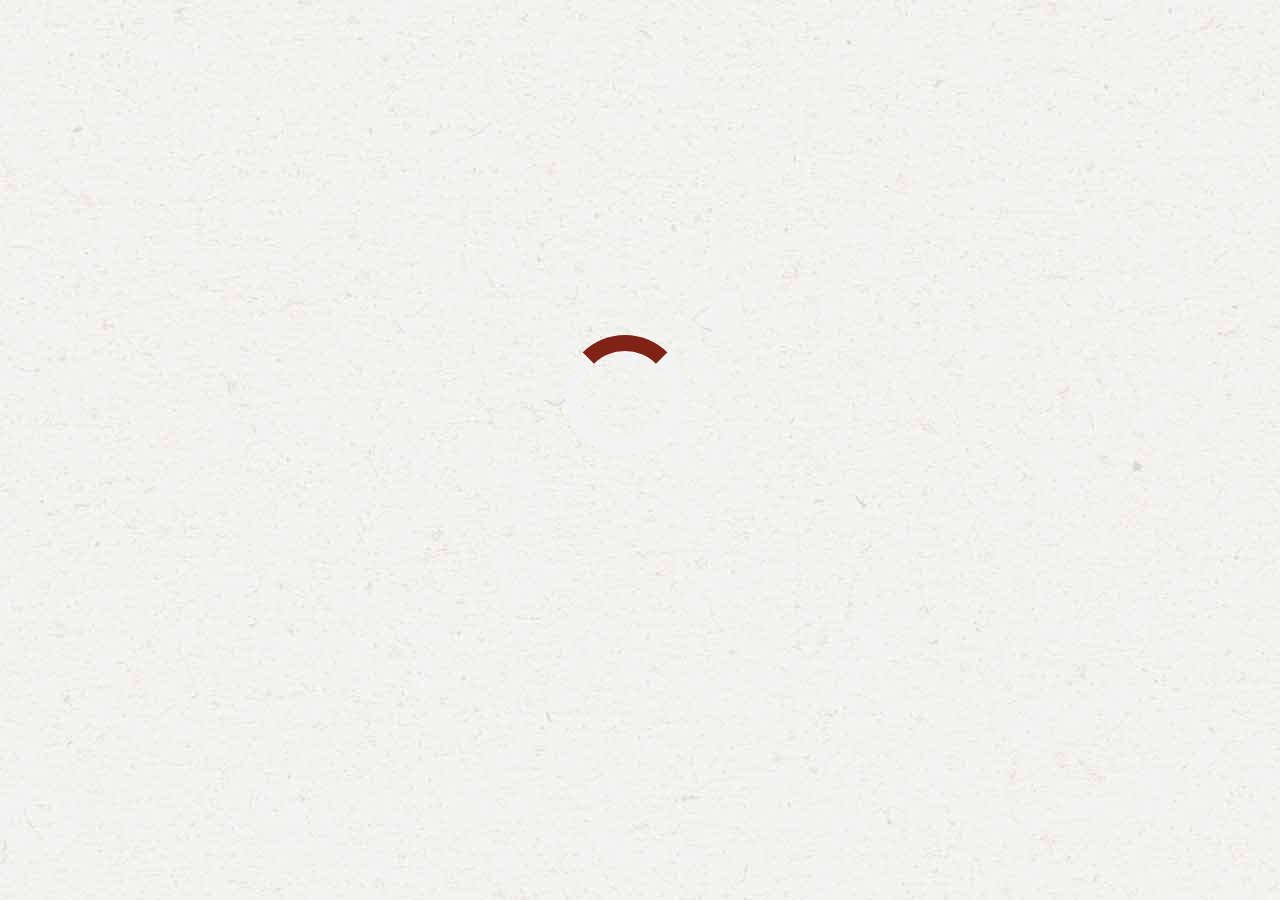
<file: index.html>
<!DOCTYPE HTML>
<!--
	Elemental by TEMPLATED
    templated.co @templatedco
    Released for free under the Creative Commons Attribution 3.0 license (templated.co/license)
-->
<html>
	<head>
		<title>Malva Farm, Vemboö</title>
		<meta http-equiv="content-type" content="text/html; charset=utf-8" />
		<meta name="description" content="" />
		<meta name="keywords" content="" />
		
		<link href="https://fonts.googleapis.com/css?family=Petit+Formal+Script|PT+Sans|Playfair+Display" rel="stylesheet">
		
		<script src="http://ajax.googleapis.com/ajax/libs/jquery/1.11.0/jquery.min.js"></script>
		<script src="js/skel.min.js"></script>
		<script src="js/skel-panels.min.js"></script>
		<script src="js/init.js"></script>
		<noscript>
			<link rel="stylesheet" href="css/skel-noscript.css" />
			<link rel="stylesheet" href="css/style.css" />
			<link rel="stylesheet" href="css/style-desktop.css" />
			<link rel="stylesheet" href="css/filter.css" />
		</noscript>
	</head>
	
	<body class="homepage paper" onload="myFunction()" style="margin:0;">

		<div id="loader"></div>
		<div style="display:none;" id="myDiv" class="animate-bottom">
		
	<!-- Header -->
			
		<div id="header">
			<div id="nav" class="container lingo">
				<ul>
					<li>
						<a href="indexen.html">
								<div class="tooltip"><img src="images/eng.svg" style="width: 1.2em;">
  								<span class="tooltiptext">English</span>
							</div>
								</a>
					</li>
				 	<li>
						<a href="index.html">
								<div class="tooltip">
								<img src="images/swe.svg" style="height: 1.2em;">
  								<span class="tooltiptext">Swedish</span>
								</div>
						</a>
				  </li>
					
				</ul>
			</div>
			
			<div id="nav-wrapper" class="container">
				<!-- Nav -->
					<nav id="nav">
						<ul>
						
						  <li class="activated"><a href="index.html">welcome</a></li>
							<li><a href="products.html">range</a></li>
							<li><a href="shop.html">shop</a></li>
							<li><a href="about.html">about</a></li>
							<li><a href="contact.html">contact</a></li>
							
						</ul>
					</nav>
			</div>

		</div>
	<!-- Header -->
	
	<!-- Main -->
		<div id="main paper" class="">
		
			

<div class="slideshow-container">
  <img src="images/pics17.jpg" style="width:inherit height: auto;">
	
  <div class="text faded">
	  
	  <img src="images/logo.svg" style="width:5em; padding:0px;" id="logo1">
     <h2 id="enlarge">Malva Farm</h2>
     <h3 id="spaced">Organic produce from Vemboö, Sweden</h3>

  </div>
</div>
	 
<div class="container">
	
			
	<div class="clearfix"></div>
	 <div class="row">
		 <div class="leftside w3-card-2 small">
		   <h2> From crop to cup!</h2>
		   <h3>Organic hand-picked fruits are used in all our juice</h3>
			  <section>
				  <a href="products.html"><button id="button3" class="button">Our products</button></a>
				  
			
			 </section>
			 
			 
<div id="myModal3" class="modal">

  <!-- Modal content -->
  <div class="modal-content animate-opacity">
    <span class="close3">&times;</span>
    <h2>Our Process</h2>
	  <p></p>
	  <p>Behöver lite tankar kring vad som skall vara här</p>
	 
  </div>

</div>
<script>
// Get the modal
var modal3 = document.getElementById('myModal3');

// Get the button that opens the modal
var btn = document.getElementById("button3");

// Get the <span> element that closes the modal
var span = document.getElementsByClassName ("close3")[0];

// When the user clicks the button, open the modal 
btn.onclick = function() {
  modal3.style.display = "block";
}

// When the user clicks on <span> (x), close the modal
span.onclick = function() {
  modal3.style.display = "none";
}

// When the user clicks anywhere outside of the modal, close it
window.onclick = function(event) {
  if (event.target == modal3) {
    modal3.style.display = "none";
  }
}
</script>	
			 
			 
		 </div>
<div class="rightside small">
  <img src="images/pics38.jpg" style="width:100%; height: 220px;">
</div>
	</div>
	
	<div class="clearfix"></div>
<div id="collaborators" class="main faded">
				
				<h4>Malva Farm collaborates with:</h4>
			<a href="https://www.eldrimner.com//"><img src="images/eldrimner.jpg" class="padded" style=""></a>
				<a href="https://www.krav.se/"><img src="images/krav.png" class="padded" style=""></a>
				<a href="http://matkultursmaland.se/"><img src="images/matkultur.png" class="padded" style=""></a>
				<a href="http://ec.europa.eu/environment/ecolabel/"><img src="images/ekolabel.jpg" class="padded" style=""></a>
	<a href="https://destinationasnen.se/"><img src="images/a.jpg" class="padded" style=""></a>
			</div>
<div class="accordion">
  <ul>
    
		<li>
			<button id="button1" class="button">
       			<div>  
			  	<h4>Calendar</h4>
		  		<a href="#">
        		<h2>Track us down</h2>
        		<p>Events, fairs and opening hours</p>
        		</a> 
			  
			  </div>
			</button>
    </li>
    <li>
		<button id="button2" class="button">
      		<div> 
		  		<h4>Find us</h4>
		  		<a href="#">
        		<h2>Our location</h2>
       			 <p>This is how you find your way here!</p>
       			 </a> 
			</div>
		</button>
    </li>
   
  </ul>
	<div id="myModal1" class="modal">

  <!-- Modal content -->
  <div class="modal-content animate-opacity">
    <span class="close1">&times;</span>
    <h2>Event Calendar</h2>
	  <p></p>
	  <p>Find us on one of our many events throughout the year, or visit or farm store during weekends</p>
	  <iframe src="https://calendar.google.com/calendar/embed?src=9v9bq25k1j6d3o6ljbt499fpds%40group.calendar.google.com&amp;color=%230F4B38&amp;ctz=Europe%2FStockholm" style="border: 0" width="90%" height="500px" frameborder="0" scrolling="no"></iframe>
  </div>

</div>
	<div id="myModal2" class="modal">

  <!-- Modal content -->
  <div class="modal-content animate-opacity">
    <span class="close2">&times;</span>
    <h2>Find us!</h2>
	  <p></p>
	  <p>Instructions for how to drive to the farm here</p>
	  <iframe src="https://www.google.com/maps/embed?pb=!1m18!1m12!1m3!1d2196.9009709876464!2d14.770014316350757!3d56.58997398078548!2m3!1f0!2f0!3f0!3m2!1i1024!2i768!4f13.1!3m3!1m2!1s0x4656e7f8dab8362d%3A0x5f608634942ae514!2sMalva+Farm+Vembo%C3%B6!5e0!3m2!1sen!2sau!4v1548295607872" width="90%" height="500" frameborder="0" style="border:0" allowfullscreen></iframe>
  </div>

</div>

<script>
// Get the modal
var modal1 = document.getElementById('myModal1');

// Get the button that opens the modal
var btn = document.getElementById("button1");

// Get the <span> element that closes the modal
var span = document.getElementsByClassName ("close1")[0];

// When the user clicks the button, open the modal 
btn.onclick = function() {
  modal1.style.display = "block";
}

// When the user clicks on <span> (x), close the modal
span.onclick = function() {
  modal1.style.display = "none";
}

// When the user clicks anywhere outside of the modal, close it
window.onclick = function(event) {
  if (event.target == modal1) {
    modal1.style.display = "none";
  }
}
</script>	
	<script>
// Get the modal
var modal2 = document.getElementById('myModal2');

// Get the button that opens the modal
var btn = document.getElementById("button2");

// Get the <span> element that closes the modal
var span = document.getElementsByClassName ("close2")[0];

// When the user clicks the button, open the modal 
btn.onclick = function() {
  modal2.style.display = "block";
}

// When the user clicks on <span> (x), close the modal
span.onclick = function() {
  modal2.style.display = "none";
}

// When the user clicks anywhere outside of the modal, close it
window.onclick = function(event) {
  if (event.target == modal2) {
    modal2.style.display = "none";
  }
}
</script>	
	
	
</div>

	
</div>
	 
 </div>

			


		

	<!-- Copyright -->
	<div id="copyright">	
	<section>
		<div class="zoom">
			<a href="https://www.instagram.com/malva_gard/"><img src="images/instagram.png"></a>	
		</div>
		<div class="zoom">
			<a href="https://www.facebook.com/Malvagard/"><img src="images/faceb.png"></a>
		</div>
		<div class="zoom">
			<a href="https://www.tumblr.com/blog/malvagard"><img src="images/tumblr.png"></a>
		</div>
		<div class="zoom">
			<a href="mailto:info@malvagard.se?Subject=Från%20hemsidan"><img src="images/email.png"></a>
		</div>
		
		<div class="zoom">
			<a href="tel:+4670765863"><img src="images/phone.png"></a>
		</div>
	</section>
		
				<div id="small">
				 <a href="http://templated.co">TEMPLATED</a> Images: <a href="http://unsplash.com">Unsplash</a> (<a href="http://unsplash.com/cc0">CC0</a>)
				
				<a href="https://www.freepik.com/free-vector/variety-of-hand-drawn-social-media-icons_1005142.htm">Social media logos are Designed by Freepik</a></div>
			
		</div>
</div>				
<script>			
var myVar;

function myFunction() {
  myVar = setTimeout(showPage, 1000);
}

function showPage() {
  document.getElementById("loader").style.display = "none";
  document.getElementById("myDiv").style.display = "block";
}

</script>
<script>		
filterSelection("all")
function filterSelection(c) {
  var x, i;
  x = document.getElementsByClassName("filterDiv");
  if (c == "all") c = "";
  // Add the "show" class (display:block) to the filtered elements, and remove the "show" class from the elements that are not selected
  for (i = 0; i < x.length; i++) {
    w3RemoveClass(x[i], "show");
    if (x[i].className.indexOf(c) > -1) w3AddClass(x[i], "show");
  }
}

// Show filtered elements
function w3AddClass(element, name) {
  var i, arr1, arr2;
  arr1 = element.className.split(" ");
  arr2 = name.split(" ");
  for (i = 0; i < arr2.length; i++) {
    if (arr1.indexOf(arr2[i]) == -1) {
      element.className += " " + arr2[i];
    }
  }
}

// Hide elements that are not selected
function w3RemoveClass(element, name) {
  var i, arr1, arr2;
  arr1 = element.className.split(" ");
  arr2 = name.split(" ");
  for (i = 0; i < arr2.length; i++) {
    while (arr1.indexOf(arr2[i]) > -1) {
      arr1.splice(arr1.indexOf(arr2[i]), 1); 
    }
  }
  element.className = arr1.join(" ");
}

// Add active class to the current control button (highlight it)
var btnContainer = document.getElementById("myBtnContainer");
var btns = btnContainer.getElementsByClassName("btn");
for (var i = 0; i < btns.length; i++) {
  btns[i].addEventListener("click", function() {
    var current = document.getElementsByClassName("active");
    current[0].className = current[0].className.replace(" active", "");
    this.className += " active";
  });
}
</script>			

			
			</body>
	
	
</html>
</file>
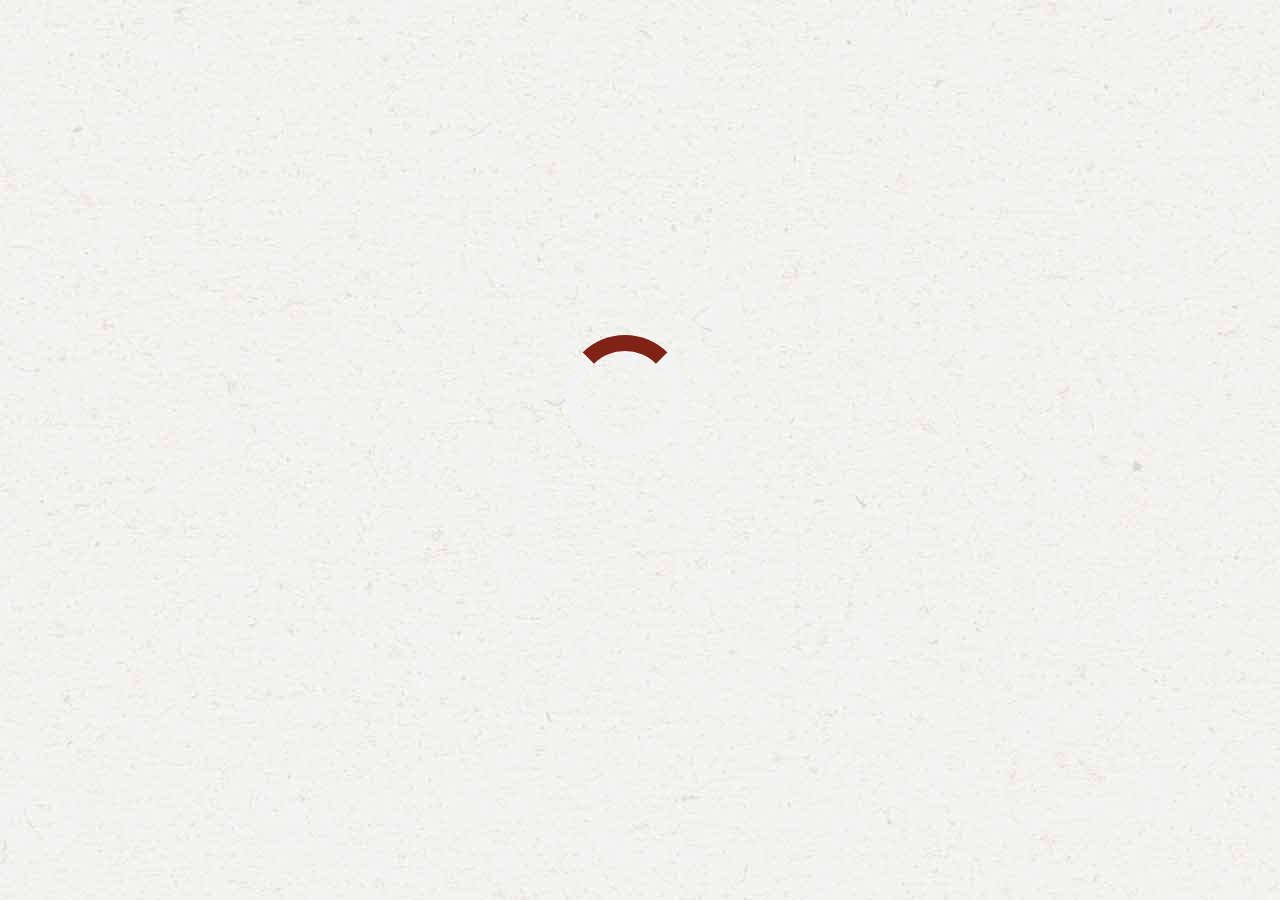
<file: about.html>
<!DOCTYPE HTML>
<!--
	Elemental by TEMPLATED
    templated.co @templatedco
    Released for free under the Creative Commons Attribution 3.0 license (templated.co/license)
-->
<html>
	<head>
		<title>Malva Farm, Vemboö</title>
		<meta http-equiv="content-type" content="text/html; charset=utf-8" />
		<meta name="description" content="" />
		<meta name="keywords" content="" />
		
		<link href="https://fonts.googleapis.com/css?family=Petit+Formal+Script|PT+Sans|Playfair+Display" rel="stylesheet">
		
		<script src="http://ajax.googleapis.com/ajax/libs/jquery/1.11.0/jquery.min.js"></script>
		<script src="js/skel.min.js"></script>
		<script src="js/skel-panels.min.js"></script>
		<script src="js/init.js"></script>
		<noscript>
			<link rel="stylesheet" href="css/skel-noscript.css" />
			<link rel="stylesheet" href="css/style.css" />
			<link rel="stylesheet" href="css/style-desktop.css" />
			<link rel="stylesheet" href="css/filter.css" />
		</noscript>
	</head>
	
	<body class="homepage paper" onload="myFunction()" style="margin:0;">

		<div id="loader"></div>
		<div style="display:none;" id="myDiv" class="animate-bottom">
		
	<!-- Header -->
			
		<div id="header">
			<div id="nav" class="container lingo">
				<ul>
					<li>
						<a href="indexen.html">
								<div class="tooltip"><img src="images/eng.svg" style="width: 1.2em;">
  								<span class="tooltiptext">English</span>
							</div>
								</a>
					</li>
				 	<li>
						<a href="index.html">
								<div class="tooltip">
								<img src="images/swe.svg" style="height: 1.2em;">
  								<span class="tooltiptext">Swedish</span>
								</div>
						</a>
				  </li>
					
				</ul>
			</div>
			
			<div id="nav-wrapper" class="container">
				<!-- Nav -->
					<nav id="nav">
						<ul>
						
						  <li><a href="index.html">welcome</a></li>
							<li><a href="products.html">range</a></li>
							<li><a href="shop.html">shop</a></li>
							<li class="activated"><a href="about.html">about</a></li>
							<li><a href="contact.html">contact</a></li>
							
						</ul>
					</nav>
			</div>

		</div>
	<!-- Header -->
	
	<!-- Main -->
		<div id="main paper">
			
	

<div class="slideshow-container">
  <img src="images/pics39.jpg" style="width:inherit">
  <div class="text marginAdded faded">
     <h2>The life at Malva Farm</h2>
     <h3>How come we started an apple juicery? Great question. </h3>
 </div>
</div>
	 
<div class="container">
	 <div class="row margin1">
		 <div class="leftside backgroundImg1 w3-card-2 small">
  
		</div>
		 <div class="rightside w3-card-2 small">
		   <h2> "We love what we do and we do<br>it with passion & pride"</h2>
			 <h6>Charlotte & Björn at Malva Gård</h6>
		   
			  <section>
				 <!--- <button id="button3" class="button">Our process</button>--->
				  
			
			 </section>
			 
 </div>

	</div>
<div class="w3-card-2 large"> 
    			
<div class="accordion">
  <ul>
    <li>
      <div> <a href="#">
        <h2>Lorem Ipsum</h2>
        <p>Lorem ipsum dolor sit amet, consectetur adipiscing elit</p>
        </a> </div>
    </li>
    <li>
      <div> <a href="#">
        <h2>Lorem Ipsum</h2>
        <p>Lorem ipsum dolor sit amet, consectetur adipiscing elit</p>
        </a> </div>
    </li>
    <li>
      <div> <a href="#">
        <h2>Lorem Ipsum</h2>
        <p>Lorem ipsum dolor sit amet, consectetur adipiscing elit</p>
        </a> </div>
    </li>
    <li>
      <div> <a href="#">
        <h2>Lorem Ipsum</h2>
        <p>Lorem ipsum dolor sit amet, consectetur adipiscing elit</p>
        </a> </div>
    </li>
    <li>
      <div> <a href="#">
        <h2>Lorem Ipsum</h2>
        <p>Lorem ipsum dolor sit amet, consectetur adipiscing elit</p>
        </a> </div>
    </li>
    <li>
      <div> <a href="#">
        <h2>Lorem Ipsum</h2>
        <p>Lorem ipsum dolor sit amet, consectetur adipiscing elit</p>
        </a> </div>
    </li>
  </ul>
</div>
 
</div>

	 <div class="w3-card-2 large">
		<div class="fitted">
		 	<h2>A Sunshine story</h2>
		 	<div class="border">........................................</div>
		 	<p>We moved to Vemboö and Karatorp in 2009 with the urge to get our hands covered in soil and for a fresh start away from the city life. The apple plantations and widespread landscape was exactly what we'd hoped for. We quickly renovated the Malva farm house and its surroundings and within a few years we had started to make our very own first apple juice with supervision of the local apple guru Erik Håkansson.</p>
		 
		</div> 
	 </div>
	
	
		 <div class="row margin1">
		 <div class="leftside w3-card-2 small">
		   <h2> How we grow</h2>
		   <h3>Our way of doing organic agriculture</h3>
			  <section>
				  <button id="button3" class="button">Learn here</button>
				  
			
			 </section>
			 
			 
<div id="myModal3" class="modal">

  <!-- Modal content -->
  <div class="modal-content animate-opacity">
    <span class="close3">&times;</span>
    <h2>Our Process</h2>
	  <p></p>
	  <p>Behöver lite tankar kring vad som skall vara här</p>
	 
  </div>

</div>
<script>
// Get the modal
var modal3 = document.getElementById('myModal3');

// Get the button that opens the modal
var btn = document.getElementById("button3");

// Get the <span> element that closes the modal
var span = document.getElementsByClassName ("close3")[0];

// When the user clicks the button, open the modal 
btn.onclick = function() {
  modal3.style.display = "block";
}

// When the user clicks on <span> (x), close the modal
span.onclick = function() {
  modal3.style.display = "none";
}

// When the user clicks anywhere outside of the modal, close it
window.onclick = function(event) {
  if (event.target == modal3) {
    modal3.style.display = "none";
  }
}
</script>	
			 
			 
		 </div>
<div class="rightside small">
  <img src="images/pics38.jpg" style="width:100%; height: 220px;">
</div>
	</div> 
	 </div>

	 
 </div>	
					



	<!-- Copyright -->
		<div id="copyright">	
	<section>
		<div class="zoom">
			<a href="https://www.instagram.com/malva_gard/"><img src="images/instagram.png"></a>	
		</div>
		<div class="zoom">
			<a href="https://www.facebook.com/Malvagard"><img src="images/faceb.png"></a>
		</div>
		<div class="zoom">
			<a href="https://www.tumblr.com/blog/malvagard"><img src="images/tumblr.png"></a>
		</div>
		<div class="zoom">
			<a href="mailto:info@malvagard.se?Subject=Från%20hemsidan"><img src="images/email.png"></a>
		</div>
		
		<div class="zoom">
			<a href="tel:+4670765863"><img src="images/phone.png"></a>
		</div>
	</section>
		
				<div id="small">
				 <a href="http://templated.co">TEMPLATED</a> Images: <a href="http://unsplash.com">Unsplash</a> (<a href="http://unsplash.com/cc0">CC0</a>)
				
				<a href="https://www.freepik.com/free-vector/variety-of-hand-drawn-social-media-icons_1005142.htm">Social media logos are Designed by Freepik</a></div>
			
		</div>
				
<script>			
var myVar;

function myFunction() {
  myVar = setTimeout(showPage, 1000);
}

function showPage() {
  document.getElementById("loader").style.display = "none";
  document.getElementById("myDiv").style.display = "block";
}

</script>
<script>		
filterSelection("all")
function filterSelection(c) {
  var x, i;
  x = document.getElementsByClassName("filterDiv");
  if (c == "all") c = "";
  // Add the "show" class (display:block) to the filtered elements, and remove the "show" class from the elements that are not selected
  for (i = 0; i < x.length; i++) {
    w3RemoveClass(x[i], "show");
    if (x[i].className.indexOf(c) > -1) w3AddClass(x[i], "show");
  }
}

// Show filtered elements
function w3AddClass(element, name) {
  var i, arr1, arr2;
  arr1 = element.className.split(" ");
  arr2 = name.split(" ");
  for (i = 0; i < arr2.length; i++) {
    if (arr1.indexOf(arr2[i]) == -1) {
      element.className += " " + arr2[i];
    }
  }
}

// Hide elements that are not selected
function w3RemoveClass(element, name) {
  var i, arr1, arr2;
  arr1 = element.className.split(" ");
  arr2 = name.split(" ");
  for (i = 0; i < arr2.length; i++) {
    while (arr1.indexOf(arr2[i]) > -1) {
      arr1.splice(arr1.indexOf(arr2[i]), 1); 
    }
  }
  element.className = arr1.join(" ");
}

// Add active class to the current control button (highlight it)
var btnContainer = document.getElementById("myBtnContainer");
var btns = btnContainer.getElementsByClassName("btn");
for (var i = 0; i < btns.length; i++) {
  btns[i].addEventListener("click", function() {
    var current = document.getElementsByClassName("active");
    current[0].className = current[0].className.replace(" active", "");
    this.className += " active";
  });
}
</script>			

	</body>
	
	
</html>
</file>
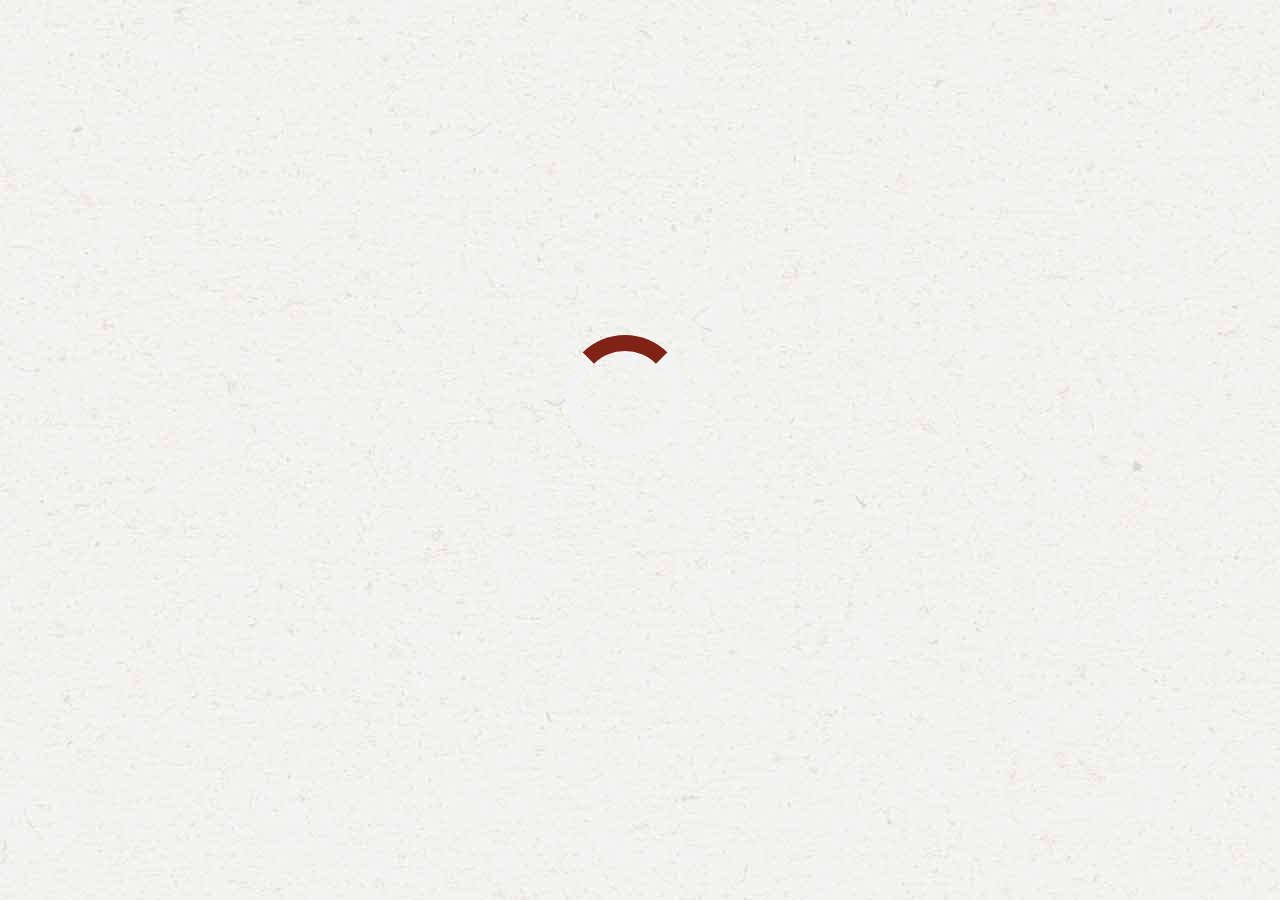
<file: contact.html>
<!DOCTYPE HTML>
<!--
	Elemental by TEMPLATED
    templated.co @templatedco
    Released for free under the Creative Commons Attribution 3.0 license (templated.co/license)
-->
<html>
	<head>
		<title>Malva Farm, Vemboö</title>
		<meta http-equiv="content-type" content="text/html; charset=utf-8" />
		<meta name="description" content="" />
		<meta name="keywords" content="" />
		
		<link href="https://fonts.googleapis.com/css?family=Petit+Formal+Script|PT+Sans|Playfair+Display" rel="stylesheet">
		
		<script src="http://ajax.googleapis.com/ajax/libs/jquery/1.11.0/jquery.min.js"></script>
		<script src="js/skel.min.js"></script>
		<script src="js/skel-panels.min.js"></script>
		<script src="js/init.js"></script>
		<noscript>
			<link rel="stylesheet" href="css/skel-noscript.css" />
			<link rel="stylesheet" href="css/style.css" />
			<link rel="stylesheet" href="css/style-desktop.css" />
			<link rel="stylesheet" href="css/filter.css" />
		</noscript>
	</head>
	
	<body class="homepage paper" onload="myFunction()" style="margin:0;">

		<div id="loader"></div>
		<div style="display:none;" id="myDiv" class="animate-bottom">
		
	<!-- Header -->
			
		<div id="header">
			<div id="nav" class="container lingo">
				<ul>
					<li>
						<a href="indexen.html">
								<div class="tooltip"><img src="images/eng.svg" style="width: 1.2em;">
  								<span class="tooltiptext">English</span>
							</div>
								</a>
					</li>
				 	<li>
						<a href="index.html">
								<div class="tooltip">
								<img src="images/swe.svg" style="height: 1.2em;">
  								<span class="tooltiptext">Swedish</span>
								</div>
						</a>
				  </li>
					
				</ul>
			</div>
			
			<div id="nav-wrapper" class="container">
				<!-- Nav -->
					<nav id="nav">
						<ul>
						
						  <li><a href="index.html">welcome</a></li>
							<li><a href="products.html">range</a></li>
							<li><a href="shop.html">shop</a></li>
							<li><a href="about.html">about</a></li>
							<li class="activated"><a href="contact.html">contact</a></li>
							
						</ul>
					</nav>
			</div>

		</div>
	<!-- Header -->
	
	<!-- Main -->
<div id="main paper">

	<div class="slideshow-container">


  <img src="images/pics43.jpg" style="width:inherit">
   <div class="text marginAdded faded">
     <h2>Contact us!</h2>
     <h3>Feel free to contact us about any inquiries you might have <br>
       through the website. You can also connect with us on
	   social media</h3>
   </div>
</div>



	

			<div class="clearfix"></div>
			

				
		
			
	<div class="container">
		
<section id="contact">
     <div class="container">
       <div class="row fullsize">
	
<div class="container halfsize contactform">
	
<form>
    <input type="text" id="name" name="name" placeholder="Your name">


    <input type="text" id="contact" name="contact" placeholder="Your email or phonenumber">

	 <!--- <div class="moreleft"><label for="country">Country</label></div>
    <select id="country" name="country">
      <option value="australia">Australia</option>
      <option value="canada">Canada</option>
      <option value="usa">USA</option>
    </select> --->
<textarea id="subject" name="subject" placeholder="Leave a message" style="height:150px"></textarea>
	

    <input type="submit" value="Send message">

  </form>
		  
</div>

		   </section>	   
         
          </div>
<div class="container">
	 <div class="row margin1">
		 <div class="leftside w3-card-2 small">
		   <h2> Find us:</h2>
		   <a href="https://goo.gl/maps/UWcyg8fVSiN2"><h3>Karatorp Lillegård 6
			 <br>
			 362 95 Urshult, Tingsryd Kronobergs län</h3></a>
			 <a href="tel:+4670765863"><h4>070765863</h4></a>
			  <section>
				  
				  
			
			 </section>
			 
		 </div>
		 <div class="rightside w3-card-2 backgroundImg2 small">
			 <br>
		   <h2>Our blog is coming soon!</h2>
			 
		   
			  <section>
				 <!--- <button id="button3" class="button">Our process</button>--->
				  
			
			 </section>
			 
 </div>
	</div>
	
</div>
 </div>

		<!-- Copyright -->
		
	<!-- Copyright -->
		<div id="copyright">	
	<section>
		<div class="zoom">
			<a href="https://www.instagram.com/malva_gard/"><img src="images/instagram.png"></a>	
		</div>
		<div class="zoom">
			<a href="https://www.facebook.com/Malvagard/"><img src="images/faceb.png"></a>
		</div>
		<div class="zoom">
			<a href="https://www.tumblr.com/blog/malvagard"><img src="images/tumblr.png"></a>
		</div>
		<div class="zoom">
			<a href="mailto:info@malvagard.se?Subject=Från%20hemsidan"><img src="images/email.png"></a>
		</div>
		
		<div class="zoom">
			<a href="tel:+4670765863"><img src="images/phone.png"></a>
		</div>
	</section>
		
				<div id="small">
				 <a href="http://templated.co">TEMPLATED</a> Images: <a href="http://unsplash.com">Unsplash</a> (<a href="http://unsplash.com/cc0">CC0</a>)
				
				<a href="https://www.freepik.com/free-vector/variety-of-hand-drawn-social-media-icons_1005142.htm">Social media logos are Designed by Freepik</a></div>
			
		</div>
				</div>
<script>			
var myVar;

function myFunction() {
  myVar = setTimeout(showPage, 1000);
}

function showPage() {
  document.getElementById("loader").style.display = "none";
  document.getElementById("myDiv").style.display = "block";
}

</script>

<script>		
filterSelection("all")
function filterSelection(c) {
  var x, i;
  x = document.getElementsByClassName("filterDiv");
  if (c == "all") c = "";
  // Add the "show" class (display:block) to the filtered elements, and remove the "show" class from the elements that are not selected
  for (i = 0; i < x.length; i++) {
    w3RemoveClass(x[i], "show");
    if (x[i].className.indexOf(c) > -1) w3AddClass(x[i], "show");
  }
}

// Show filtered elements
function w3AddClass(element, name) {
  var i, arr1, arr2;
  arr1 = element.className.split(" ");
  arr2 = name.split(" ");
  for (i = 0; i < arr2.length; i++) {
    if (arr1.indexOf(arr2[i]) == -1) {
      element.className += " " + arr2[i];
    }
  }
}

// Hide elements that are not selected
function w3RemoveClass(element, name) {
  var i, arr1, arr2;
  arr1 = element.className.split(" ");
  arr2 = name.split(" ");
  for (i = 0; i < arr2.length; i++) {
    while (arr1.indexOf(arr2[i]) > -1) {
      arr1.splice(arr1.indexOf(arr2[i]), 1); 
    }
  }
  element.className = arr1.join(" ");
}

// Add active class to the current control button (highlight it)
var btnContainer = document.getElementById("myBtnContainer");
var btns = btnContainer.getElementsByClassName("btn");
for (var i = 0; i < btns.length; i++) {
  btns[i].addEventListener("click", function() {
    var current = document.getElementsByClassName("active");
    current[0].className = current[0].className.replace(" active", "");
    this.className += " active";
  });
}
</script>
		
	</body>
	
	
</html>
</file>
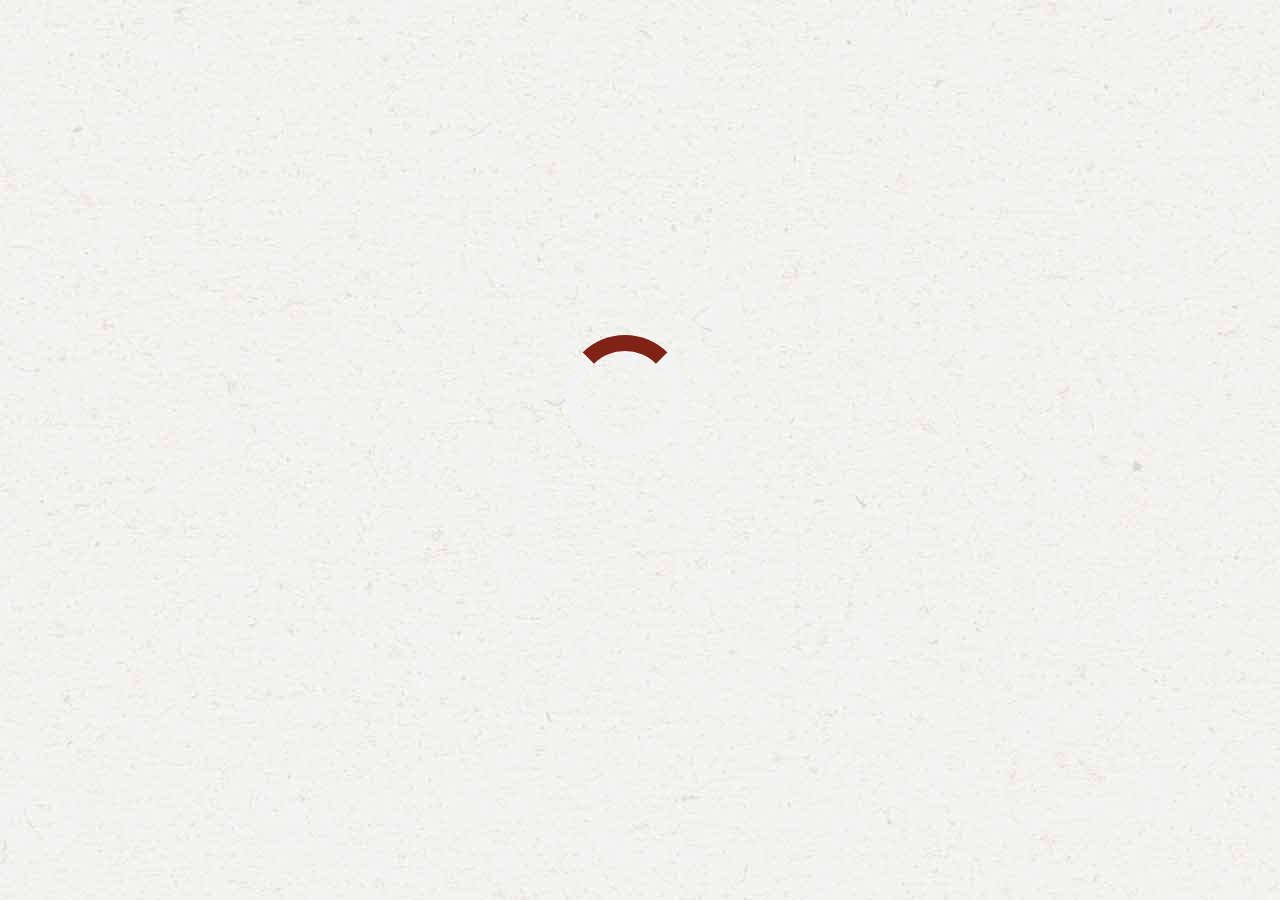
<file: products.html>
<!DOCTYPE HTML>
<!--
	Elemental by TEMPLATED
    templated.co @templatedco
    Released for free under the Creative Commons Attribution 3.0 license (templated.co/license)
-->
<html>
	<head>
		<title>Malva Farm, Vemboö</title>
		<meta http-equiv="content-type" content="text/html; charset=utf-8" />
		<meta name="description" content="" />
		<meta name="keywords" content="" />
		
		<link href="https://fonts.googleapis.com/css?family=Petit+Formal+Script|PT+Sans|Playfair+Display" rel="stylesheet">
		
		<script src="http://ajax.googleapis.com/ajax/libs/jquery/1.11.0/jquery.min.js"></script>
		<script src="js/skel.min.js"></script>
		<script src="js/skel-panels.min.js"></script>
		<script src="js/init.js"></script>
		<noscript>
			<link rel="stylesheet" href="css/skel-noscript.css" />
			<link rel="stylesheet" href="css/style.css" />
			<link rel="stylesheet" href="css/style-desktop.css" />
			<link rel="stylesheet" href="css/filter.css" />
		</noscript>
	</head>
	
	<body class="homepage paper" onload="myFunction()" style="margin:0;">

		<div id="loader"></div>
		<div style="display:none;" id="myDiv" class="animate-bottom">
		
	<!-- Header -->
			
		<div id="header">
			<div id="nav" class="container lingo">
				<ul>
					<li>
						<a href="indexen.html">
								<div class="tooltip"><img src="images/eng.svg" style="width: 1.2em;">
  								<span class="tooltiptext">English</span>
							</div>
								</a>
					</li>
				 	<li>
						<a href="index.html">
								<div class="tooltip">
								<img src="images/swe.svg" style="height: 1.2em;">
  								<span class="tooltiptext">Swedish</span>
								</div>
						</a>
				  </li>
					
				</ul>
			</div>
			
			<div id="nav-wrapper" class="container">
				<!-- Nav -->
					<nav id="nav">
						<ul>
						
						  <li><a href="index.html">welcome</a></li>
							<li class="activated"><a href="products.html">range</a></li>
							<li><a href="shop.html">shop</a></li>
							<li><a href="about.html">about</a></li>
							<li><a href="contact.html">contact</a></li>
							
						</ul>
					</nav>
			</div>

		</div>
	<!-- Header -->
	
	<!-- Main -->
		<div id="main paper">
		
<div id="myBtnContainer">		

	
		 
  <button class="btn active" onclick="filterSelection('Juice')">Apple Juice</button>
  <button class="btn" onclick="filterSelection('Marmelade')"> Marmelade</button>
  <button class="btn" onclick="filterSelection('Smoothie')"> Smoothie</button>
  <button class="btn" onclick="filterSelection('Other')"> Gifts</button>


		
		
 </div>		
<div class="containerfilter">
 <div class="filterDiv Juice">

<div class="slideshow-container">
  <img src="images/pics46.jpg" style="width:inherit">
  <div class="text marginAdded faded">
     <h2>Småland Apple Juice</h2>
     <h3>A true delicacy made from local KRAV Vemboö apples</h3>
 </div>
</div>
	 
<div class="container">
	 <div class="row">
		 <div class="leftside w3-card-2 small">
		   <h2> Locally sourced &amp; made</h2>
		   <h3>Organic hand-picked fruits are used in all our juice</h3>
			  <section>
				  <button id="button3" class="button">Our process</button>
				  
			
			 </section>
			 
			 
<div id="myModal3" class="modal">

  <!-- Modal content -->
  <div class="modal-content animate-opacity">
    <span class="close3">&times;</span>
    <h2>Our Process</h2>
	  <p></p>
	  <p>Behöver lite tankar kring vad som skall vara här</p>
	 
  </div>

</div>
<script>
// Get the modal
var modal3 = document.getElementById('myModal3');

// Get the button that opens the modal
var btn = document.getElementById("button3");

// Get the <span> element that closes the modal
var span = document.getElementsByClassName ("close3")[0];

// When the user clicks the button, open the modal 
btn.onclick = function() {
  modal3.style.display = "block";
}

// When the user clicks on <span> (x), close the modal
span.onclick = function() {
  modal3.style.display = "none";
}

// When the user clicks anywhere outside of the modal, close it
window.onclick = function(event) {
  if (event.target == modal3) {
    modal3.style.display = "none";
  }
}
</script>	
			 
			 
		 </div>
<div class="rightside small">
  <img src="images/pics47.jpg" style="width:100%; height: 220px;">
</div>
	</div>


	 <div class="w3-card-2 large">
		<div class="fitted">
		 	<h2>Blended Apple Juice</h2>
		 	<div class="border">........................................</div>
		 	<p>A tasteful blend of Aroma and Ingrid Marie apples. KRAV certified.</p>
		 	<h5>3 Liters of mixed apple juice in a practical bag and box:</h5>
			<h2>110 Kr</h2>
		</div> 
	 </div>
	<div class="w3-card-2 large">
		<div class="fitted">
		 	<h2>Single Type Apple Juice</h2>
		 	<div class="border">........................................</div>
		 	<p>
			Juice of either Aroma, Red aroma, Gravensteiner, Folke, Ingrid-Marie, Pear blend. KRAV certified.</p>
		 	<h5>3 Liters of single type apple juice in a practical bag and box:  </h5>
			<h2>130 Kr</h2>
		</div> 
	 </div>
</div>
	 
 </div>
<div class="filterDiv Marmelade">
	<div class="slideshow-container">
  <img src="images/pics50.jpg" style="width:inherit">
  <div class="text marginAdded faded">
     <h2>Magic Marmelades</h2>
     <h3>An abundance of different flavours & combinations</h3>
 </div>
</div>
	 
<div class="container">
	 <div class="row">
		 <div class="leftside w3-card-2 small">
		   <h2>Fruits & berries all around!</h2>
		   <h3>Lingering fresh summer tastes from our organic farm</h3>
			  <section>
				  <button id="button3" class="button">Our process</button>
				  
			
			 </section>
			 
			 
<div id="myModal3" class="modal">

  <!-- Modal content -->
  <div class="modal-content animate-opacity">
    <span class="close3">&times;</span>
    <h2>Our Process</h2>
	  <p></p>
	  <p>Behöver lite tankar kring vad som skall vara här</p>
	 
  </div>

</div>
<script>
// Get the modal
var modal3 = document.getElementById('myModal3');

// Get the button that opens the modal
var btn = document.getElementById("button3");

// Get the <span> element that closes the modal
var span = document.getElementsByClassName ("close3")[0];

// When the user clicks the button, open the modal 
btn.onclick = function() {
  modal3.style.display = "block";
}

// When the user clicks on <span> (x), close the modal
span.onclick = function() {
  modal3.style.display = "none";
}

// When the user clicks anywhere outside of the modal, close it
window.onclick = function(event) {
  if (event.target == modal3) {
    modal3.style.display = "none";
  }
}
</script>	
			 
			 
		 </div>
<div class="rightside small">
  <img src="images/pics51.jpg" style="width:100%; height: 220px;">
</div>
	</div>


	 <div class="w3-card-2 large">
		<div class="fitted">
		 	<h2>Flavour 1</h2>
		 	<div class="border">........................................</div>
		 	<p>Description</p>
		 	<h5>Size indication</h5>
			<h2>40 Kr</h2>
		</div> 
	 </div>
	<div class="w3-card-2 large">
		<div class="fitted">
		 	<h2>Flavour 2</h2>
		 	<div class="border">........................................</div>
		 	<p>Description</p>
		 	<h5>Size indication</h5>
			<h2>40 Kr</h2>
		</div> 
	 </div>
</div>
</div>
	
<div class="filterDiv Smoothie">
	<div class="slideshow-container">
  <img src="images/pics52.jpg" style="width:inherit">
  <div class="text marginAdded faded">
     <h2>Smutti</h2>
     <h3>A Småland Smoothie</h3>
 </div>
</div>
	 
<div class="container">
	 <div class="row">
		 <div class="leftside w3-card-2 small">
		   <h2> Made with love</h2>
		   <h3>Hand-picked, pressed and produced</h3>
			  <section>
				  <button id="button3" class="button">Our process</button>
				  
			
			 </section>
			 
			 
<div id="myModal3" class="modal">

  <!-- Modal content -->
  <div class="modal-content animate-opacity">
    <span class="close3">&times;</span>
    <h2>Our Process</h2>
	  <p></p>
	  <p>Behöver lite tankar kring vad som skall vara här</p>
	 
  </div>

</div>
<script>
// Get the modal
var modal3 = document.getElementById('myModal3');

// Get the button that opens the modal
var btn = document.getElementById("button3");

// Get the <span> element that closes the modal
var span = document.getElementsByClassName ("close3")[0];

// When the user clicks the button, open the modal 
btn.onclick = function() {
  modal3.style.display = "block";
}

// When the user clicks on <span> (x), close the modal
span.onclick = function() {
  modal3.style.display = "none";
}

// When the user clicks anywhere outside of the modal, close it
window.onclick = function(event) {
  if (event.target == modal3) {
    modal3.style.display = "none";
  }
}
</script>	
			 
			 
		 </div>
<div class="rightside small">
  <img src="images/pics53.jpg" style="width:100%; height: 220px;">
</div>
	</div>


	 <div class="w3-card-2 large">
		<div class="fitted">
		 	<h2>Smutti 1</h2>
		 	<div class="border">........................................</div>
		 	<p>A little bit of description here</p>
		 	<h5>Size indication here</h5>
			<h2>30 Kr</h2>
		</div> 
	 </div>
	<div class="w3-card-2 large">
		<div class="fitted">
		 	<h2>Smutti 2</h2>
		 	<div class="border">........................................</div>
		 	<p>A little bit of description here</p>
		 	<h5>Size indication here</h5>
			<h2>30 Kr</h2>
		</div> 
	 </div>
</div>
</div>
<div class="filterDiv Other">
<div class="slideshow-container">
  <img src="images/pics54.jpg" style="width:inherit">
  <div class="text marginAdded faded">
     <h2>Give a gift!</h2>
     <h3>We have custom made ones that are pretty awesome</h3>
 </div>
</div>
	 
<div class="container">
	 <div class="row">
		 <div class="leftside w3-card-2 small">
		   <h2>Business?</h2>
		   <h3>Let us show you some suggestions</h3>
			  <section>
				  <button id="button3" class="button">Business gifts</button>
				  
			
			 </section>
			 
			 
<div id="myModal3" class="modal">

  <!-- Modal content -->
  <div class="modal-content animate-opacity">
    <span class="close3">&times;</span>
    <h2>Our Process</h2>
	  <p></p>
	  <p>Behöver lite tankar kring vad som skall vara här</p>
	 
  </div>

</div>
<script>
// Get the modal
var modal3 = document.getElementById('myModal3');

// Get the button that opens the modal
var btn = document.getElementById("button3");

// Get the <span> element that closes the modal
var span = document.getElementsByClassName ("close3")[0];

// When the user clicks the button, open the modal 
btn.onclick = function() {
  modal3.style.display = "block";
}

// When the user clicks on <span> (x), close the modal
span.onclick = function() {
  modal3.style.display = "none";
}

// When the user clicks anywhere outside of the modal, close it
window.onclick = function(event) {
  if (event.target == modal3) {
    modal3.style.display = "none";
  }
}
</script>	
			 
			 
		 </div>
<div class="rightside small">
  <img src="images/pics55.jpg" style="width:100%; height: 220px;">
</div>
	</div>


	 <div class="w3-card-2 large">
		<div class="fitted">
		 	<h2>Giftwrap 1</h2>
		 	<div class="border">........................................</div>
		 	<p>Description here </p>
		 	<h5>All items listed and with sizes</h5>
			<h2>Price</h2>
		</div> 
	 </div>
	<div class="w3-card-2 large">
		<div class="fitted">
		 	<h2>Giftwrap 1</h2>
		 	<div class="border">........................................</div>
		 	<p>Description here </p>
		 	<h5>All items listed and with sizes</h5>
			<h2>Price</h2>
		</div> 
	 </div>
</div>
</div>	
</div>					

	<!---
				
					
			
</div>

			</div>
			</div>
	
	<!-- /Main -->

	<!-- Footer -->
		

	<!-- Copyright -->
		<div id="copyright">	
	<section>
		<div class="zoom">
			<a href="https://www.instagram.com/malva_gard/"><img src="images/instagram.png"></a>	
		</div>
		<div class="zoom">
			<a href="https://www.facebook.com/Malvagard/"><img src="images/faceb.png"></a>
		</div>
		<div class="zoom">
			<a href="https://www.tumblr.com/blog/malvagard"><img src="images/tumblr.png"></a>
		</div>
		<div class="zoom">
			<a href="mailto:info@malvagard.se?Subject=Från%20hemsidan"><img src="images/email.png"></a>
		</div>
		
		<div class="zoom">
			<a href="tel:+4670765863"><img src="images/phone.png"></a>
		</div>
	</section>
		
				<div id="small">
				 <a href="http://templated.co">TEMPLATED</a> Images: <a href="http://unsplash.com">Unsplash</a> (<a href="http://unsplash.com/cc0">CC0</a>)
				
				<a href="https://www.freepik.com/free-vector/variety-of-hand-drawn-social-media-icons_1005142.htm">Social media logos are Designed by Freepik</a></div>
			
		</div>
				</div>
<script>			
var myVar;

function myFunction() {
  myVar = setTimeout(showPage, 1000);
}

function showPage() {
  document.getElementById("loader").style.display = "none";
  document.getElementById("myDiv").style.display = "block";
}

</script>
			
			
<script>		
filterSelection("all")
function filterSelection(c) {
  var x, i;
  x = document.getElementsByClassName("filterDiv");
  if (c == "all") c = "";
  // Add the "show" class (display:block) to the filtered elements, and remove the "show" class from the elements that are not selected
  for (i = 0; i < x.length; i++) {
    w3RemoveClass(x[i], "show");
    if (x[i].className.indexOf(c) > -1) w3AddClass(x[i], "show");
  }
}

// Show filtered elements
function w3AddClass(element, name) {
  var i, arr1, arr2;
  arr1 = element.className.split(" ");
  arr2 = name.split(" ");
  for (i = 0; i < arr2.length; i++) {
    if (arr1.indexOf(arr2[i]) == -1) {
      element.className += " " + arr2[i];
    }
  }
}

// Hide elements that are not selected
function w3RemoveClass(element, name) {
  var i, arr1, arr2;
  arr1 = element.className.split(" ");
  arr2 = name.split(" ");
  for (i = 0; i < arr2.length; i++) {
    while (arr1.indexOf(arr2[i]) > -1) {
      arr1.splice(arr1.indexOf(arr2[i]), 1); 
    }
  }
  element.className = arr1.join(" ");
}

// Add active class to the current control button (highlight it)
var btnContainer = document.getElementById("myBtnContainer");
var btns = btnContainer.getElementsByClassName("btn");
for (var i = 0; i < btns.length; i++) {
  btns[i].addEventListener("click", function() {
    var current = document.getElementsByClassName("active");
    current[0].className = current[0].className.replace(" active", "");
    this.className += " active";
  });
}
</script>			

			
			</body>
	
	
</html>
</file>
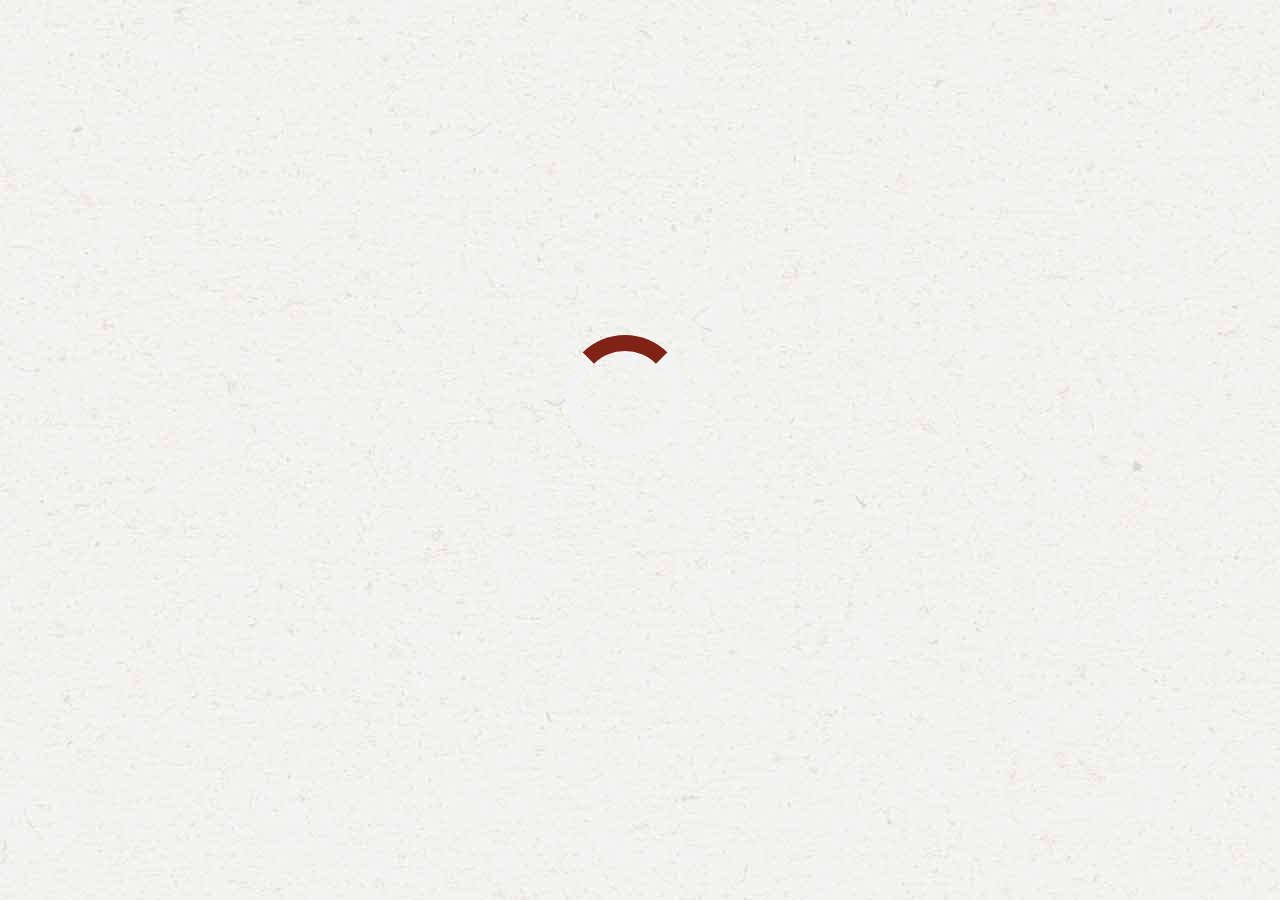
<file: shop.html>
<!DOCTYPE HTML>
<!--
	Elemental by TEMPLATED
    templated.co @templatedco
    Released for free under the Creative Commons Attribution 3.0 license (templated.co/license)
-->
<html>
	<head>
		<title>Malva Farm, Vemboö</title>
		<meta http-equiv="content-type" content="text/html; charset=utf-8" />
		<meta name="description" content="" />
		<meta name="keywords" content="" />
		
		<link href="https://fonts.googleapis.com/css?family=Petit+Formal+Script|PT+Sans|Playfair+Display" rel="stylesheet">
		
		<script src="http://ajax.googleapis.com/ajax/libs/jquery/1.11.0/jquery.min.js"></script>
		<script src="js/skel.min.js"></script>
		<script src="js/skel-panels.min.js"></script>
		<script src="js/init.js"></script>
		<noscript>
			<link rel="stylesheet" href="css/skel-noscript.css" />
			<link rel="stylesheet" href="css/style.css" />
			<link rel="stylesheet" href="css/style-desktop.css" />
			<link rel="stylesheet" href="css/filter.css" />
		</noscript>
	</head>
	
	<body class="homepage paper" onload="myFunction()" style="margin:0;">

		<div id="loader"></div>
		<div style="display:none;" id="myDiv" class="animate-bottom">
		
	<!-- Header -->
			
		<div id="header">
			<div id="nav" class="container lingo">
				<ul>
					<li>
						<a href="indexen.html">
								<div class="tooltip"><img src="images/eng.svg" style="width: 1.2em;">
  								<span class="tooltiptext">English</span>
							</div>
								</a>
					</li>
				 	<li>
						<a href="index.html">
								<div class="tooltip">
								<img src="images/swe.svg" style="height: 1.2em;">
  								<span class="tooltiptext">Swedish</span>
								</div>
						</a>
				  </li>
					
				</ul>
			</div>
			
			<div id="nav-wrapper" class="container">
				<!-- Nav -->
					<nav id="nav">
						<ul>
						
						  <li><a href="index.html">welcome</a></li>
							<li><a href="products.html">range</a></li>
							<li class="activated"><a href="shop.html">shop</a></li>
							<li><a href="about.html">about</a></li>
							<li><a href="contact.html">contact</a></li>
							
						</ul>
					</nav>
			</div>

		</div>
	<!-- Header -->
	
	<!-- Main -->
<div id="main paper">

	<div class="slideshow-container">

<div class="mySlides fade">
  <div class="numbertext">1 / 3</div>
  <img src="images/pics19.jpg" style="width:inherit margin-top: 0px; padding-top: 0px;">
   <div class="text marginAdded faded">
     <h2>Our farm shop</h2>
     <h3>Open every weekend 11.00 - 13.00</h3>
   </div>
</div>

<div class="mySlides fade">
  <div class="numbertext">2 / 3</div>
  <img src="images/pics18.jpg" style="width:inherit">
  <div class="text"><h2>Buy all our products</h2><h3>Locally sourced, locally made</h3></div>
</div>

<div class="mySlides fade">
  <div class="numbertext">3 / 3</div>
  <img src="images/pics17.jpg" style="width:inherit">
	 <div class="text"><h2>Choose how to pay</h2><h3>Card, Swish or Cash available</h3></div>

	
</div>
<p><a class="prev" onClick="plusSlides(-1)">&#10094;</a></p>
<p> <a class="next" onClick="plusSlides(1)">&#10095;</a></p>
</div>	

			<div class="clearfix"></div>
			
<script>		
var slideIndex = 1;
showSlides(slideIndex);

function plusSlides(n) {
  showSlides(slideIndex += n);
}

function currentSlide(n) {
  showSlides(slideIndex = n);
}

function showSlides(n) {
  var i;
  var slides = document.getElementsByClassName("mySlides");
  var dots = document.getElementsByClassName("dot");
  if (n > slides.length) {slideIndex = 1}    
  if (n < 1) {slideIndex = slides.length}
  for (i = 0; i < slides.length; i++) {
      slides[i].style.display = "none";  
  }
  for (i = 0; i < dots.length; i++) {
      dots[i].className = dots[i].className.replace(" active", "");
  }
  slides[slideIndex-1].style.display = "block";  
  dots[slideIndex-1].className += " active";
}
	
</script>
				
		
			
	<div class="container filterfunction">
		
<button class="collapsible"><h2>Apple juice</h2></button>
<div class="content">
  <p>Här kan ni lägga in vad ni vill - Höjden justeras beroende på innehåll</p>
</div>
	<button class="collapsible"><h2>Marmelades</h2></button>
<div class="content">
  <p>Här kan ni lägga in vad ni vill</p>
</div>
<button class="collapsible"><h2>Smoothies</h2></button>
<div class="content">
  <p>Här kan ni lägga in vad ni vill</p>
</div>
<button class="collapsible">
	<h2>Other products</h2>

</button>
<div class="content">
  <p>Här kan ni lägga in vad ni vill</p>
</div>	


</div>
			
			
<script>
var coll = document.getElementsByClassName("collapsible");
var i;

for (i = 0; i < coll.length; i++) {
  coll[i].addEventListener("click", function() {
    this.classList.toggle("active");
    var content = this.nextElementSibling;
    if (content.style.maxHeight){
      content.style.maxHeight = null;
    } else {
      content.style.maxHeight = content.scrollHeight + "px";
    } 
  });
}

</script>

			</div>
	<!-- /Main -->

	<!-- Footer -->
		

	<!-- Copyright -->
		<div id="copyright">	
	<section>
		<div class="zoom">
			<a href="https://www.instagram.com/malva_gard/"><img src="images/instagram.png"></a>	
		</div>
		<div class="zoom">
			<a href="https://www.facebook.com/Malvagard/"><img src="images/faceb.png"></a>
		</div>
		<div class="zoom">
			<a href="https://www.tumblr.com/blog/malvagard"><img src="images/tumblr.png"></a>
		</div>
		<div class="zoom">
			<a href="mailto:info@malvagard.se?Subject=Från%20hemsidan"><img src="images/email.png"></a>
		</div>
		
		<div class="zoom">
			<a href="tel:+4670765863"><img src="images/phone.png"></a>
		</div>
	</section>
		
				<div id="small">
				 <a href="http://templated.co">TEMPLATED</a> Images: <a href="http://unsplash.com">Unsplash</a> (<a href="http://unsplash.com/cc0">CC0</a>)
				
				<a href="https://www.freepik.com/free-vector/variety-of-hand-drawn-social-media-icons_1005142.htm">Social media logos are Designed by Freepik</a></div>
			
		</div>
				</div>
<script>			
var myVar;

function myFunction() {
  myVar = setTimeout(showPage, 1000);
}

function showPage() {
  document.getElementById("loader").style.display = "none";
  document.getElementById("myDiv").style.display = "block";
}

</script>

<script>		
filterSelection("all")
function filterSelection(c) {
  var x, i;
  x = document.getElementsByClassName("filterDiv");
  if (c == "all") c = "";
  // Add the "show" class (display:block) to the filtered elements, and remove the "show" class from the elements that are not selected
  for (i = 0; i < x.length; i++) {
    w3RemoveClass(x[i], "show");
    if (x[i].className.indexOf(c) > -1) w3AddClass(x[i], "show");
  }
}

// Show filtered elements
function w3AddClass(element, name) {
  var i, arr1, arr2;
  arr1 = element.className.split(" ");
  arr2 = name.split(" ");
  for (i = 0; i < arr2.length; i++) {
    if (arr1.indexOf(arr2[i]) == -1) {
      element.className += " " + arr2[i];
    }
  }
}

// Hide elements that are not selected
function w3RemoveClass(element, name) {
  var i, arr1, arr2;
  arr1 = element.className.split(" ");
  arr2 = name.split(" ");
  for (i = 0; i < arr2.length; i++) {
    while (arr1.indexOf(arr2[i]) > -1) {
      arr1.splice(arr1.indexOf(arr2[i]), 1); 
    }
  }
  element.className = arr1.join(" ");
}

// Add active class to the current control button (highlight it)
var btnContainer = document.getElementById("myBtnContainer");
var btns = btnContainer.getElementsByClassName("btn");
for (var i = 0; i < btns.length; i++) {
  btns[i].addEventListener("click", function() {
    var current = document.getElementsByClassName("active");
    current[0].className = current[0].className.replace(" active", "");
    this.className += " active";
  });
}
</script>
		
	</body>
	
	
</html>
</file>
<file: css/style.css>
/*
	Elemental by TEMPLATED
    templated.co @templatedco
    Released for free under the Creative Commons Attribution 3.0 license (templated.co/license)
*/

/*********************************************************************************/
/* Basic                                                                         */
/*********************************************************************************/

	body
	{
		background: #ffffff !important;
		font-family: 'PT Sans', sans-serif !important;
	}

	body,input,textarea,select
	{
		font-family: 'Playfair Display', serif;
		font-size: 11pt;
		line-height: 1.75em;
		background: #FAFAFA;
	}

	h1,h2,h4,h5,h6
	{
		font-family: 'Petit formal script', cursive !important;
		font-weight: bold;
	}

h3 {
	font-family: 'PT sans', sans-serif !important;
	font-size: 1.2em; 
}
	
		h1 a, h2 a, h3 a, h4 a, h5 a, h6 a
		{
			color: inherit;
			text-decoration: none;
		}
		
	strong, b
	{
		font-weight: bold;
		color: #000000;
	}
	
	em, i
	{
		font-style: italic;
	}
p {
	
	font-family: 'PT sans' sans-serif;
}
	#sidebar a
	{
		color: #676E65;
		text-decoration: none;
	}
	
	#sidebar a:hover
	{
		text-decoration: none !important;
		color: #DC402B !important;
	}




	sub
	{
		position: relative;
		top: 0.5em;
		font-size: 0.8em;
	}
	
	sup
	{
		position: relative;
		top: -0.5em;
		font-size: 0.8em;
	}
	
	hr
	{
		border: 0;
		border-top: solid 1px #ddd;
	}
	
	blockquote
	{
		border-left: solid 0.5em #ddd;
		padding: 1em 0 1em 2em;
		font-style: italic;
	}
	
	p, ul, ol, dl, table
	{
		margin-bottom: 1em;
	}
#banner img {
	margin-bottom: 0px;
	padding-bottom: 0px; important!;
}
	header
	{
		padding-top:0em;
		margin-bottom: 2em;
	}
	
		header h2
		{
			text-transform: none;
			color: #15061a;
		}
	
		header .byline
		{
			display: block;
			margin: 0 0 0 0;
			padding: 0 0 0.5em 0;
		}
		
	foo


	{
		margin-top: 1em;
	}

	br.clear
	{
		clear: both;
	}

	/* Sections/Articles */
	
		section,
		article
		{
			margin-bottom: 3em;
		}
		
		section > :last-child,
		article > :last-child
		{
			margin-bottom: 0;
		}

		section:last-child,
		article:last-child
		{
			margin-bottom: 0;
		}

		.row > section,
		.row > article
		{
			margin-bottom: 0;
			
		}
.row {width: auto;
}

.margin1 {
	margin-top: 10px;
}
	/* Images */

		.image
		{
			display: inline-block;
		}
		
			.image img
			{
				display: block;
				width: 100%;
			}

			.image.featured
			{
				display: block;
				width: 100%;
				margin: 0 0 0 0;
			}
			
			.image.full
			{
				display: block;
				width: 100%;
				margin: 0 0 2em 0;
			}
			
			.image.left
			{
				float: left;
				margin: 0 2em 2em 0;
			}
			
			.image.centered
			{
				display: block;
				margin: 0 0 2em 0;
			}

				.image.centered img
				{
					margin: 0 auto;
					width: auto;
				}

	/* Lists */

		ul.default
		{
			margin: 0;
			padding: 0;
			list-style: none;
			font-size: 0.90em;
			
		}
		
			ul.default li
			{
				padding: 0em;
				border-top: 1px solid;
				border-color: rgba(0,0,0,.1);
				line-height: 1.6em;
				
			}
			
			ul.default li:first-child
			{
				padding-top: 0;
				border-top: 0;
			}
			
			ul.default a
			{
				color: #2e222c;
				
			}
			
			ul.default a:hover
			{
				text-decoration: none;
			}
			
			ul.default img
			{
				float: left;
				margin-right: 20px;
			}
			
			ul.default .posted
			{
				margin: 0;
				padding: 10px 0px 0px 0px;
				font-size: 8pt;
				font-style: italic;
				color: #A2A2A2;
			}		

		ul.style1
		{
			margin: 0;
			padding: 0;
			list-style: none;
			font-size: 1em;
		}
		
			ul.style1 li
			{
				padding: 1em 0em;
				border-top: 1px solid;
				border-color: rgba(0,0,0,.1);
				line-height: 1.6em;
				
			}
			
			ul.style1 li:first-child
			{
				padding-top: 0;
				border-top: 0;
			}
			
			ul.style1 a
			{
				color: #2e222c;
			}
			
			ul.style1 a:hover
			{
				text-decoration: underline;
			}
	

	/* Buttons */
		
		.button
		{
			position: relative;
			display: inline-block;
			margin-top: 2em;
			padding: 0.90em 1.7em;
			background: #fff;
			border-radius: 60px;
			border: 1px solid #64926C;
			text-decoration: none;
			font-family: 'petit formal script', Sans-serif;
			font-size: 1.1em;
			color: #64926C;
			-moz-transition: color 0.35s ease-in-out, background-color 0.35s ease-in-out;
			-webkit-transition: color 0.35s ease-in-out, background-color 0.35s ease-in-out;
			-o-transition: color 0.35s ease-in-out, background-color 0.35s ease-in-out;
			-ms-transition: color 0.35s ease-in-out, background-color 0.35s ease-in-out;
			transition: color 0.35s ease-in-out, background-color 0.35s ease-in-out;
			cursor: pointer;
		}
.spec {
	background: #ffffff;
	border-radius: 0px;
	border: 2px solid #64926C; 
	color: #64926C;
	
}
.button:hover
			{
				background: #64926C;
				color: #FFF !important;
}
			
			}
sh-lira:before,.fa-try:before{content:"\f195"}

/*********************************************************************************/
/* Header                                                                        */
/*********************************************************************************/

	#header
	{
		position: relative;
		background: no-repeat top center;
		background-size: cover;
		text-align: center;
		padding: 0px;
		margin: 0px;
		
	}

#header background {
	height: 4em; 
}

/*********************************************************************************/
/* Logo                                                                          */
/*********************************************************************************/

	#logo
	{
	}
	
		#logo h1
		{
			color: #FFF;
		}
	
		#logo a
		{
			display: block;
			text-transform: uppercase;
			text-decoration: none;
			font-weight: 700;
			line-height: 70px;
			color: #1a1a1a;
		}

#logo1 {
	margin-top: 200px;
}

/*********************************************************************************/
/* Nav                                                                           */
/*********************************************************************************/

	#nav
	{
		background: #fAfAfA;
		padding:0px;
			margin: 0px;
	}

		
		#nav > ul
		{
			margin: 0px;
			padding: 0px;
			text-align: center;
		}

		#nav > ul > li
		{
			display: inline-block;
			border-right: 1px solid;
			border-color: rgba(255,255,255,.1);
			
			
			
			font-size: 1.3em;
			letter-spacing: 0.2em;
			
		}
		
			#nav > ul > li:last-child
			{
				padding-right: 0;
				border-right: none;
			}

			#nav > ul > li > a,
			#nav > ul > li > span
			{
				display: inline-block;
				padding: 1em 1.5em;
				padding-top: 2em;
				letter-spacing: 0.06em;
				text-decoration: none;
				text-transform: none;
				font-size: 0.9em;
				outline: 0;
				color: #2C2D2C;
			}

			#nav li.activated a
			{
				color: #638B3F !important;
				Background: none; !important; 
				
			}

			#nav li a:hover
			{
				color: #638B3F;
				
			}

			#nav > ul > li > ul
			{
				display: none;
			}
	
/*********************************************************************************/
/* Banner                                                                        */
/*********************************************************************************/

	#banner
	{
		position: relative;
		color: #fff;
		margin-bottom: 0px;
	}

/*********************************************************************************/
/* Main                                                                          */
/*********************************************************************************/
a {
	color: #7FA586;
	text-decoration: none; 
}
	#main
	{
		position: relative;
		background: #ffffff;
		padding-bottom: 0px !important;
		padding-top: 0px !important;
		margin-top: 0px !important;
	}
#main img {
	margin-top: 0px;
	padding-top: 0px;
}

#products h2
	{
		font-size: 1.6em;

		
	}

#products h3 {

	font-family: 'PT Sans', sans-serif !important; 
	text-transform: uppercase;
	font-weight: 200 !important; 
	margin-bottom: 40px;
	text-align: left;
}

#products p {
	
margin-top: 20px;
	margin-right: 100px;
	
	}



/*********************************************************************************/
/* Footer                                                                        */
/*********************************************************************************/
	
	#footer
	{
		position: relative;
		height: 100px;

		border-top: 1px solid;
		border-color: rgba(0,0,0,.1);
		
	}
	
	#footer header h2
	{
		font-size: 1.8em;
	}
	
/*********************************************************************************/
/* Copyright                                                                     */
/*********************************************************************************/
	
	#copyright
	{
		position: relative;
		margin-top: 0px;
		padding: 1.8em 0em;
		text-align: center;
		color: #171717;
		height: 120px!important;
		bottom: 0px;
		width: 100%;
		background: #2F2F2F;
		
	}


	
	
	
	#copyright a
	{
		text-decoration: none;
		color: #171717;
	}	

#copyright img {
	padding-left: 5px;
	padding-right: 5px;
	width: auto;
	height: 50px;
}
#small {
	font-size: 2px;
	margin-top: 0px;
	padding: 0px;
	position: absolute;
	bottom:  0px;
	align-content: center;
	
	
}
p {
	font-size: 1.2em;
	font-color: #171717; 
	text-align: left;
	
}

#copyright h2 {
	color: ffffff !important;
}

#inline {
	width: 100%;
	display: inline-block!important; 
}

.smaller img {
	height: 10px;
}

#loader {
  position: absolute;
  left: 50%;
  top: 32vw;
  z-index: 1;
  width: 150px;
  height: 150px;
  margin: -75px 0 0 -75px;
  border: 16px solid #f3f3f3;
  border-radius: 50%;
  border-top: 16px solid #802215;
  width: 120px;
  height: 120px;
  -webkit-animation: spin 1s linear infinite;
  animation: spin 1s linear infinite;
}

@-webkit-keyframes spin {
  0% { -webkit-transform: rotate(0deg); }
  100% { -webkit-transform: rotate(360deg); }
}

@keyframes spin {
  0% { transform: rotate(0deg); }
  100% { transform: rotate(360deg); }
}

/* Add animation to "page content" */
.animate-bottom {
  position: relative;
  -webkit-animation-name: animatebottom;
  -webkit-animation-duration: 0.5s;
  animation-name: animatebottom;
  animation-duration: 0.5s
}



#myDiv {
  display: none;
  text-align: center;
}

#fullsize {
width: 100%;
	height: auto;
	position: relative;
	
}

.halfsize {
	width: 75%; 
	left: 12.5%;
	position: relative;
	bottom: 20px;
	top: 20px;
	
}



.background {
	
		position: relative;
		padding: 0;
		text-align: center;
		color: white;
		left:0;
		height: auto !important;
		bottom: 0px;
		width: 100%;
		background:#757575;
	margin-bottom: 0px !important;
	
		

}
.left {
	display: inline-block;
	float: left;
	width: 30%;
	
	
}
.moreleft {
	display: inline-block;
	float: left;
	width: auto;
	margin-left: 40px;
	margin-top: 20px;
}


.left img {
	width: 50px;
	float: right;	
}



.clearfix {
  overflow: auto;
}
.clearfix::after {
  content: "";
  clear: both;
  display: block;
}

.white {

	color: #ffffff;
	background: none; 
}


.padding {
	padding-bottom: 40px;
}

.align h2 {
	text-align: left;
}
.align p {
	padding-right: 50px;
}
.align {
	padding-left: 2em;
}

#sidebar  {
	margin-left: 0px;
	padding: 0px;
	background:  #B5B5B5;
}

.small p {
	font-size: 0.9em;
	line-height: 1.3em;
	margin: 20px;
	text-align: center;
	color: white !important;
	padding-bottom: 20px;
}

.small h6 {
	font-size: 0.8em; 
	color: #000000;
	
	
}

#sidebar h3 {
	color: white;
}

#sidebar img {
	width: 50%;
}
#products {
	width: 100%;
	height: auto;
	background-color: white; 
	
}

.paper {
	width: 100%;
	background: url("../images/background.jpg") !important;
 
}

.twothirds {
	width: 75%; 
	float: left; 
	position: relative; 
}

.twothirds p {
	padding-right: 50px; 
}

.onethird {
	width: 25%;
	float: right; 
	
}

.overlay {
	position: relative;
	z-index: 99999; 
	width: 700px;
	height: 300px;
	background: white;
	float: left; 
	left: 20%;
	
}

.overlay h3, h2 {
	text-align: center;
	margin-top: 2em;
	font-size: 1.8em; 
	font-family: 'petit formal script', Sans-serif;
	margkin: 2em; 
}

.overlay p {
	text-align: center;
	margin: 2em; 
	
}

.underlay {
	position: absolute;
	z-value: 1;
}

/* FORM FOR CONTACT */


/* Style inputs with type="text", select elements and textareas */
input[type=text], select, textarea {
  width: 100%; /* Full width */
  padding: 12px; /* Some padding */  
  border: 1px solid #ccc; /* Gray border */
  border-radius: 4px; /* Rounded borders */
  box-sizing: border-box; /* Make sure that padding and width stays in place */
	margin-left: 30px;
	margin-right: 30px;
  margin-top: 6px; /* Add a top margin */
  margin-bottom: 16px; /* Bottom margin */
  resize: vertical /* Allow the user to vertically resize the textarea (not horizontally) */
}

/* Style the submit button with a specific background color etc */
input[type=submit] {
  background-color: #4CAF50;
  color: white;
  padding: 12px 20px;
  border: none;
  border-radius: 4px;
  cursor: pointer;
}

/* When moving the mouse over the submit button, add a darker green color */
input[type=submit]:hover {
  background-color: #45a049;
}

/* Add a background color and some padding around the form */
.contain {
  border-radius: 5px;
	font-family: 'PT Sans', sans-serif !important;
}

input[type=button], input[type=submit], input[type=reset] {
 position: relative;
			display: inline-block;
			margin-top: 2em;
			padding: 0.90em 2em;
			background: #fff;
			border-radius: 60px;
			border: 1px solid #64926C;
			text-decoration: none;
			font-family: 'petit formal script', Sans-serif;
			font-size: 1.1em;
			color: #64926C;
			-moz-transition: color 0.35s ease-in-out, background-color 0.35s ease-in-out;
			-webkit-transition: color 0.35s ease-in-out, background-color 0.35s ease-in-out;
			-o-transition: color 0.35s ease-in-out, background-color 0.35s ease-in-out;
			-ms-transition: color 0.35s ease-in-out, background-color 0.35s ease-in-out;
			transition: color 0.35s ease-in-out, background-color 0.35s ease-in-out;
	cursor: pointer;
	margin-bottom: 80px; 
}

input[type=button]:hover, input[type=submit]:hover, input[type=reset]:hover {
				background: #64926C;
				color: #FFF !important;
}
			
input[type=text], textarea {
	font-family: 'PT Sans', sans-serif !important;
	margin-left: 0px !important;
	
}

#subject {
	height: 100px;
}

.contactform {
	left: 10%;
	
}
.framed iframe { 
	width: 100%;
	height: auto; 
	height: 1200px; 
	
	}

.mySlides img {
	width:inherit; 
	margin-bottom: 0px;
	margin-top: 0px;
	padding-top: 0px;
	
}

.center p{
	text-align: center;
	margin-top: 25px; 
}

.spacer {
	height: 100px; 
}


.mySlides {display: none}
.myslides img {vertical-align: middle;}

/* Slideshow container */
.slideshow-container {
  max-width: auto;
	height: auto; 
  position: relative;
  margin: auto;
	margin-bottom: 0;

}

/* Next & previous buttons */
.prev, .next {
  cursor: pointer;
  position: absolute;
  top: 50%;
  width: inherit;
  padding: 16px;
  margin-top: -22px;
  color: #ffffff;
  font-weight: bold;
  font-size: 18px;
  transition: 0.6s ease;
  border-radius: 0 3px 3px 0;
  user-select: none;
}
.prev a {
	position: absolute;
	float: left;
	left: 0;
}

/* Position the "next button" to the right */
.next {
  right: 10%;
  border-radius: 3px 0 0 3px;
	background-color: rgba(0,0,0,0.20);
}
.prev {
  left: 10%;
  border-radius: 3px 0 0 3px;
	background-color: rgba(0,0,0,0.20);
}
.numbertext {
	left: 10%; 
}
/* On hover, add a black background color with a little bit see-through */
.prev:hover, .next:hover {
  background-color: rgba(0,0,0,0.60);
}

/* Caption text */
.text {
  color: #000000;
  font-size: 15px;
  padding: 0px 0px;
  position: absolute;
	bottom: 20%;
  width: 100%;
  text-align: center;
	height: 320px;
}


/* Number text (1/3 etc) */
.numbertext {
  color: #ffffff;
  font-size: 12px;
  padding: 8px 12px;
  position: absolute;
  top: 0;
}

/* The dots/bullets/indicators */
.dot {
  cursor: pointer;
  height: 15px;
  width: 15px;
  margin: 0 2px;
  background-color: #bbb;
  border-radius: 50%;
  display: inline-block;
  transition: background-color 0.6s ease;
}

.dot:hover {
  background-color: #717171;
}

/* Fading animation */
.fade {
  -webkit-animation-name: fade;
  -webkit-animation-duration: 1.5s;
  animation-name: fade;
  animation-duration: 1.5s;
width: inherit; 
}

@-webkit-keyframes fade {
  from {opacity: .4} 
  to {opacity: 1}
}

@keyframes fade {
  from {opacity: .4} 
  to {opacity: 1}
}

/* On smaller screens, decrease text size */
@media only screen and (max-width: 300px) {
  .prev, .next,.text {font-size: 11px}
}

.leftside {
	width: 45%; 
	 padding: 0px;
	float: left;
	margin-left: 4%;
}

.leftside h2, .leftside h3, .rightside h2 {
	color: #000000; 
}

.leftside h3, .rightside h3 {
	margin-top: 1em; 
}

.leftside a, .rightside a {
	margin-top: 2em !important; 
}

.leftside img {
	float: right; 
	margin-right: 30px;
}

.rightside {
	width: 50%;
	height: auto;
	float: right;
	margin-top: none;
	margin-right: 0px;
	margin-left: auto; 
	padding: 0px;
}

.rightside h2 {
	text-align: center!important;
	padding-top: 10%;
	padding-bottom: 2%;
	display: inline-block; 
	line-height: 40px; 
}

.backgroundImg1 {
	background-image: url("../images/pics16.jpg") !important;
	background-repeat: no-repeat;
	background-size: auto 220px !important;
}
.backgroundImg2 {
	background-image: url("../images/pics48.jpg") !important;
	background-repeat: no-repeat;
	background-size: auto 220px !important;
	
}
.backgroundImg2 h2 {
	color: white;
}

.small {
	height: 220px;
}
.w3-card-2{
	box-shadow:0 2px 5px 0 rgba(0,0,0,0.16),0 2px 10px 0 rgba(0,0,0,0.12);
	background: #ffffff; 
}

.rightside h2, .rightside h3 {
	text-align: left;
	margin-left: 0px;
	padding-left: 0px;
	margin-top: 15px;
}


.logo, .wider a {
	height: 3em;
	float: right;	
}

.collapsible {
  background-color: #DFDFDF;
  color: black;
  cursor: pointer;
  padding: 0px;
	padding-left:0px;
  width: 100%;
	height: 200px;
  border: none;
  text-align: left;
  outline: none;
  font-size: 30px;
	margin-bottom: 10px;
}
.collapsible h2 {
	font-size: 30px;
	text-align: left;
	margin-left: 30px;
	text-decoration: none; 
	font-weight: 200;
	
}

 .collapsible:hover {
  background-color: #F3F3F3;
}

.collapsible:after {
  content: '\002B';
  color: black;
  font-weight: bold;
  float: none;
margin-top: -50px;
	margin-left: 30px;

}
.collapsible.active:after {
  content: "\2212";
}

.tall {
	height: 400px !important; 
	padding-left: 10%; 
}

.tall:after {
	margin-left: 42%;
}

/* accordion */

.accordion {
  width: 100%;
  max-width: 100%;
  height: 300px;
  overflow: hidden;
  margin: 0px auto;
}

.accordion ul {
  width: 100%;
  display: table;
  table-layout: fixed;
  margin: 0;
  padding: 0;
}

.accordion ul li {
  display: table-cell;
  vertical-align: bottom;
  position: relative;
  width: 30%;
  height: 350px;
  background-repeat: no-repeat;
  background-position: center center;
  transition: all 500ms ease;
}

.accordion ul li div {
  display: block;
  overflow: hidden;
  width: 100%;
}

.accordion ul li div a {
  display: block;
  height: 350px;
  width: 100%;
  position: relative;
  z-index: 3;
  vertical-align: bottom;
  padding: 40px 40px;
  box-sizing: border-box;
  color: #fff;
  text-decoration: none;
  font-family: PT Sans, sans-serif;
  transition: all 200ms ease;
}

.accordion ul li div a * {
  opacity: 0;
  margin: 0;
  width: 100%;
  text-overflow: ellipsis;
  position: relative;
  z-index: 5;
  white-space: nowrap;
  overflow: hidden;
  -webkit-transform: translateX(-20px);
  transform: translateX(-20px);
  -webkit-transition: all 400ms ease;
  transition: all 400ms ease;
}

.accordion ul li div a h2 {
  font-family: 'PT sans', sans-serif;
  text-overflow: clip;
  font-size: 24px;
  margin-bottom: 2px;
  top: 100px;
}

.accordion ul li div a p {
  top: 130px;
  font-size: 17px;
}
.accordion p {
	text-align: center;
	color: white; 
}
.accordion h4 {
	margin-top: 20%;
	color: white;
	font-size: 30px;
}

.accordion ul:hover h4 {
	display: none;
	 
}




.accordion ul li:nth-child(1) { background-image: url("../images/pics32.jpg"); }

.accordion ul li:nth-child(2) { background-image: url("../images/pics36.jpg"); }
.accordion ul li:nth-child(3) { background-image: url("../images/pics42.jpg"); }
.accordion ul li:nth-child(4) { background-image: url("../images/pics31.jpg"); }
.accordion ul li:nth-child(5) { background-image: url("../images/pics40.jpg"); }
.accordion ul li:nth-child(6) { background-image: url("../images/pics41.jpg"); }


.accordion:hover {
	transition-delay: 2s; 
}

.accordion ul:hover li { width: 15%;  }

.accordion ul:hover li:hover { width: 60%;}

.accordion ul:hover li:hover a { background: rgba(0, 0, 0, 0.4); }

.accordion ul:hover li:hover a * {
  opacity: 1;
  -webkit-transform: translateX(0);
  transform: translateX(0);
}
 @media screen and (max-width: 600px) {

body { margin: 0; }

.accordion { height: auto; }

.accordion ul li,
.accordion ul li:hover,
.accordion ul:hover li,
.accordion ul:hover li:hover {
  position: relative;
  display: table;
  table-layout: fixed;
  width: 100%;
  -webkit-transition: none;
  transition: none;
}
}
.content {
  padding: 0 18px;
  max-height: 0;
  overflow: hidden;
	height: auto; 

  transition: max-height 0.2s ease-out;
  background-color: #ffffff;
}

.content p {
	margin: 70px;
	font-family: 'PT Sans', sans-serif !important;
}


.lingo ul li {
	position: relative;
	display: inline-block; 
	float: right !important; 
	margin-right: 10px !important;
	margin-left: 0px !important;
	background: none; 
	padding: 0px;
	cursor: pointer;
	text-transform: none; 
	width: 3em;
}

.lingo a {
	color: #A2A2A2;
	font-family: 'PT Sans', sans-serif !important;
}

.lingo li.activated a
			{
				color: #638B3F !important;
				Background: none !important; 
				
				
			}
.lingo li.activated {
	border-bottom: 0.15em solid #638B3F; 
	align-content: center;
}


.lingo img a li {
	magin: 0px !important;
	padding: 0px !important;
}

/* products - collapsible sections */
.collapsible:nth-of-type(1) {
	background-image: url("../images/pics29.jpg") !important;
	width: 100%;
}
.collapsible:nth-of-type(2) {
	background-image: url("../images/pics27.jpg") !important;
}
.collapsible:nth-of-type(3) {
	background-image: url("../images/pics28.jpg") !important;
}
.collapsible:nth-of-type(4) {
	background-image: url("../images/pics26.jpg") !important;
}
.collapsible:nth-of-type(5) {
	background-image: url("../images/pics25.jpg") !important;
}

.halftone {
	height: auto;
	width: 90%;
	margin-left: 0px;
	background: rgba(255, 255, 255, 0.6);
	padding-top: 2%;
	padding-bottom: 5%;
	margin-top: 4%;
	text-align: center;
	border-radius: 1px;
	color: black; 
	
	
}

.halftone p {
	margin-top: 2%; 
	
	padding-left: 7%;
	padding-right: 7%;
	font-family: PT sans, sans-serif;
	color: #000000 !important;
	font-size: 18px;
	text-align: center;
	line-height: 1.5;
}
.halftone h2 {
	margin-top: 2%; 
	padding: none;
	text-align: center;
}

.halftone:after {
	text-align: center;
}

/*tooltip for lingo */
.tooltip {
  position: relative;
  display: inline-block;

}

.tooltip .tooltiptext {
  visibility: hidden;
  width: auto;
	height: auto;
  background-color: none;
  color: grey;
  text-align: center;
  border-radius: 2px;
  padding: 3px;
  
  /* Position the tooltip */
  position: absolute;
  z-index: 1;
  top: 50%;
  left: 50%;
  margin-left: -2.3em;
	font-size: 12px;
}

.tooltip:hover .tooltiptext {
  visibility: visible;
}
.backgrounded {
	 position: relative;
  text-align: center;
  color: white;
}
.ontop {
	 position: absolute;
  top: 50%;
  left: 50%;
  transform: translate(-50%, -50%);
}

.half {
  position: relative;
  text-align: center;
  color: black;
	
	
}

.half p {
	background-color: rgba(255,255,255,0.8);
	padding: 10%;
	padding-left: 30%;
	padding-right: 30%;
	margin-left: 15%;
	border-radius: 5px;
	text-align: center;
}


/* The Modal for the bottom two boxes
(background) */
.modal {
  display: none; /* Hidden by default */
  position: fixed; /* -> fixed for static. Stay in place */
  z-index: 1; /* Sit on top */
  padding-top: 110px; /* padding top set to 100 if needed Location of the box */
  left: 0;
  top: 0;
  width: 100%; /* Full width */
  height: 100%; /* Full height */
  overflow: auto; /* Enable scroll if needed */
  background-color: rgb(0,0,0); /* Fallback color */
  background-color: rgba(0,0,0,0.4); /* Black w/ opacity */
}

/* Modal Content */
.modal-content {
  background-color: #fefefe;
  margin: auto;
  padding: 20px;
  border: 1px solid #888;
  width: 80%;
height:auto; 

}

/* The Close Button */
.close1, .close2, .close3 {
  color: #aaaaaa;
  float: right;
  font-size: 28px;
  font-weight: bold;
}

.close1:hover,.close2:hover, .close3:hover,
.close1:focus, .close2:focus, .close3:focus, {
  color: #000;
  text-decoration: none;
  cursor: pointer;
}

#button1, #button2 {
	background: none; 
	border: none;
	width: 100%; 
	margin: 0px;
	padding: 0px;
}

.animate-opacity {
	animation:opac 0.5s;
}

@keyframes opac{from
	{opacity:0} to{opacity:1}}

#collaborators {
	height: 150px;
	width: auto;
	background: white;
	margin: 0px;
	margin-top: 0.7em;
  border-style: solid;
  border-top-style: inset;
  border-top-color: #B8E3BC;
  border-top-width: 7px;
  border-bottom-style: inset;
  border-bottom-color: coral;
  border-bottom-width: 7px;
	color: black; 
	
	box-shadow:0 2px 5px 0 rgba(0,0,0,0.16),0 2px 10px 0 rgba(0,0,0,0.12)
}

#collaborators img {
	height: 100px;
}

@media only screen and (max-width: 500px) {
  #collaborators {height: 250px}
	#collaborators img {
		height: 75px;
		width: auto;
	
	}
	.accordion:hover li:hover, a:hover {
			transition: none; 
		}
}

#collaborators img {
	padding-top: 32px;
}

.padded {
	margin-left: 2%;
	margin-right: 2%;
}
#collaborators h4 {
	float: left;
	text-align: left !important;
	margin-top: 55px;
	padding-left: 12%;
	font-size: 1.3em;
}

.posleft{
	float: left;
	width: 50%;
	height: inherit;
	padding-left: 0px;
}


.posleft h2 {
	margin-top: 13%;
}

.posright {
	float:right;
	width: 50%;
	height: inherit;
}

.posright p {
	font-family: PT sans, sans-serif; 
	font-size: 16px;
	padding-top: 15%;
}

.containerfilter {
  overflow: hidden;
}

.filterDiv {
  float: left;
  background-color: none;
  color: none;
  width: 100%;
	height: auto;
  line-height: auto;
  text-align: center;
  margin: 2px;
  display: none; /* Hidden by default */
	
}

/* The "show" class is added to the filtered elements */
.show {
  display: block;
}

/* Style the buttons */
.btn {
  border: none;
  outline: none;
  padding: 15px 20px;
  background: none;
  cursor: pointer;
	font-family: PT sans, sans-serif; 
	font-size: 1.3em;
}

/* Add a light grey background on mouse-over */
.btn:hover {
  color: #668D42;
	
}

/* Add a dark background to the active button */
.btn.active {
 
  color: #668D42;
	text-transform: none; 
}

#myBtnContainer {
	
	padding-top: 30px;
	width: 1200px;
	background: #ffffff;
	margin: auto; 
	margin-top: 0px;
	border-radious: 0px !important; 

}



.slideshow-container, .container-filter, .filterdiv {
	background-color: none; 
}

.large {
	width: 100%;
	height: 300px;
	margin-top: 0.7em; 
	
}
.medium {
	width: 100%;
	height: 200px;
	margin-top: 0px auto; 
	margin-bottom: 0.7em;
	padding-top: 0px;
}

.large p {
	padding-left: 10%;
	padding-right: 10%;
}

.border {
	width: 200px;
	height: 20px; 
	display: block; 
	margin: 0px auto;
	padding: 0px auto; 
	color: black; 
	float: inherit; 
}

.fitted {
color: #000000;
  font-size: 15px;
  padding: 0px 0px;
  position: absolute;
  width: 1200px;
	height: auto; 
  text-align: center;
	
}

.fitted h2 {
	margin-top: 40px;
	padding: 10px; 
	text-align: center; 
	position: relative; 
}

.fitted p,.fitted h5  {
	margin-top: 20px;
	text-align: center; 
	position: relative;
	position: relative;
}

.rightText {
	text-align: left;
}
.rightText h3 {
	padding-top: 0px;
	margin-top:0px;
}

.mains h2 {
	font-size: 2em;
}

p {
	color: #000000;
}

.reducedMargin h2 {
	margin-top: 15px;
}

.reducedMargin h3 {
	margin-top: 2px;
	padding-top: 7px;
}

@keyframes wiggle {
    0% { transform: rotate(0deg); }
   80% { transform: rotate(0deg); }
   85% { transform: rotate(5deg); }
   95% { transform: rotate(-5deg); }
  100% { transform: rotate(0deg); }
}

#logo1.wiggle {
  display: inline-block;
  animation: wiggle 2.5s infinite;
}

#enlarge {
	margin-top: 17px;
	padding-top: 0px;
	font-size: 2.8em; 
}
#spaced {
	line-height: 60px; 
}

#logo1 {
	margin-top: 100px;
}

.marginAdded h2 {
	margin-top: 160px !important; 
}

.marginAdded h3 {
	margin-top: 20px !important; 
}

.reduced {
	margin-top: 0px !important;
	padding-top: 0px!important;
}

.faded h2, .faded h3, .faded h4 {

    animation: fadein 2s;
    -moz-animation: fadein 2s; /* Firefox */
    -webkit-animation: fadein 2s; /* Safari and Chrome */
    -o-animation: fadein 2s; /* Opera */
}

@keyframes fadein {
    from {
        opacity:0;
    }
    to {
        opacity:1;
    }
}
@-moz-keyframes fadein { /* Firefox */
    from {
        opacity:0;
    }
    to {
        opacity:1;
    }
}
@-webkit-keyframes fadein { /* Safari and Chrome */
    from {
        opacity:0;
    }
    to {
        opacity:1;
    }
}
@-o-keyframes fadein { /* Opera */
    from {
        opacity:0;
    }
    to {
        opacity: 1;
    }
}
.zoom {
	display: inline-block;
	transition: transform .3s;
}
.zoom:hover {
  transform: scale(1.2); /* (150% zoom - Note: if the zoom is too large, it will go outside of the viewport) */
}
</file>
<file: css/style-desktop.css>
/*
	Elemental by TEMPLATED
    templated.co @templatedco
    Released for free under the Creative Commons Attribution 3.0 license (templated.co/license)
*/

/*********************************************************************************/
/* Basic                                                                         */
/*********************************************************************************/

	body
	{
	}

	body,input,textarea,select
	{
	}
	
	header
	{
		margin-bottom: 2em;
	}
	
		header h2
		{
			line-height: 1.2em;
			font-size: 2.8em;
		}
	
/*********************************************************************************/
/* Header                                                                        */
/*********************************************************************************/

	#header
	{
		padding: 3em 0em 0em 0em;
	}
	
	

/*********************************************************************************/
/* Logo                                                                          */
/*********************************************************************************/

	#logo
	{
	}
	
		#logo a
		{
			margin-bottom: 1em;
			font-size: 3.4em;
		}

/*********************************************************************************/
/* Main                                                                          */
/*********************************************************************************/

	#main
	{
		padding: 0.7em 0em !important;
		
	}
	
	.homepage #main
	{
		text-align: center;
	}

	
	#sidebar header h2
	{
		font-size: 1.6em;
	}

/*********************************************************************************/
/* Footer                                                                        */
/*********************************************************************************/
	
	#footer
	{
		padding: 6em 0em;
	}
</file>
<file: css/filter.css>
@charset "UTF-8";
/* CSS Document */

.container {
  overflow: hidden;
}

.filterDiv {
  float: left;
  background-color: #2196F3;
  color: #ffffff;
  width: 100px;
  line-height: 100px;
  text-align: center;
  margin: 2px;
  display: none; /* Hidden by default */
}

/* The "show" class is added to the filtered elements */
.show {
  display: block;
}

/* Style the buttons */
.btn {
  border: none;
  outline: none;
  padding: 12px 16px;
  background-color: #f1f1f1;
  cursor: pointer;
}

/* Add a light grey background on mouse-over */
.btn:hover {
  background-color: #ddd;
}

/* Add a dark background to the active button */
.btn.active {
  background-color: #666;
  color: white;
}
</file>
<file: css/skel-noscript.css>
/* Resets (http://meyerweb.com/eric/tools/css/reset/ | v2.0 | 20110126 | License: none (public domain)) */

	html,body,div,span,applet,object,iframe,h1,h2,h3,h4,h5,h6,p,blockquote,pre,a,abbr,acronym,address,big,cite,code,del,dfn,em,img,ins,kbd,q,s,samp,small,strike,strong,sub,sup,tt,var,b,u,i,center,dl,dt,dd,ol,ul,li,fieldset,form,label,legend,table,caption,tbody,tfoot,thead,tr,th,td,article,aside,canvas,details,embed,figure,figcaption,footer,header,hgroup,menu,nav,output,ruby,section,summary,time,mark,audio,video{margin:0;padding:0;border:0;font-size:100%;font:inherit;vertical-align:baseline;}article,aside,details,figcaption,figure,footer,header,hgroup,menu,nav,section{display:block;}body{line-height:1;}ol,ul{list-style:none;}blockquote,q{quotes:none;}blockquote:before,blockquote:after,q:before,q:after{content:'';content:none;}table{border-collapse:collapse;border-spacing:0;}body{-webkit-text-size-adjust:none}

/* Box Model */

	*, *:before, *:after {
		-moz-box-sizing: border-box;
		-webkit-box-sizing: border-box;
		-o-box-sizing: border-box;
		-ms-box-sizing: border-box;
		box-sizing: border-box;
	}

/* Container */

	body {
		min-width: 1200px;
	}

	.container {
		width: 1200px;
		margin-left: auto;
		margin-right: auto;
	}

	/* Modifiers */
	
		.container.small {
			width: 900px;
		}

		.container.big {
			width: 100%;
			max-width: 1500px;
			min-width: 1200px;
		}

/* Grid */

	/* Cells */

		.\31 2u { width: 100% }
		.\31 1u { width: 91.6666666667% }
		.\31 0u { width: 83.3333333333% }
		.\39 u { width: 75% }
		.\38 u { width: 66.6666666667% }
		.\37 u { width: 58.3333333333% }
		.\36 u { width: 50% }
		.\35 u { width: 41.6666666667% }
		.\34 u { width: 33.3333333333% }
		.\33 u { width: 25% }
		.\32 u { width: 16.6666666667% }
		.\31 u { width: 8.3333333333% }
		.\-11u { margin-left: 91.6666666667% }
		.\-10u { margin-left: 83.3333333333% }
		.\-9u { margin-left: 75% }
		.\-8u { margin-left: 66.6666666667% }
		.\-7u { margin-left: 58.3333333333% }
		.\-6u { margin-left: 50% }
		.\-5u { margin-left: 41.6666666667% }
		.\-4u { margin-left: 33.3333333333% }
		.\-3u { margin-left: 25% }
		.\-2u { margin-left: 16.6666666667% }
		.\-1u { margin-left: 8.3333333333% }

		.row > * {
			padding: 50px 0 0 50px;
			float: left;
			-moz-box-sizing: border-box;
			-webkit-box-sizing: border-box;
			-o-box-sizing: border-box;
			-ms-box-sizing: border-box;
			box-sizing: border-box;
		}

		.row + .row > * {
			padding-top: 50px;
		}

		.row {
			margin-left: -50px;
		}

	/* Rows */

		.row:after {
			content: '';
			display: block;
			clear: both;
			height: 0;
		}

		.row:first-child > * {
			padding-top: 0;
		}

		.row > * {
			padding-top: 0;
		}

		/* Modifiers */

			/* Flush */

				.row.flush {
					margin-left: 0;
				}

				.row.flush > * {
					padding: 0 !important;
				}

			/* Quarter */

				.row.quarter > * {
					padding: 12.5px 0 0 12.5px;
				}

				.row.quarter + .row.quarter > * {
					padding-top: 12.5px;
				}

				.row.quarter {
					margin-left: -12.5px;
				}

			/* Half */

				.row.half > * {
					padding: 25px 0 0 25px;
				}

				.row.half + .row.half > * {
					padding-top: 25px;
				}

				.row.half {
					margin-left: -25px;
				}

			/* One and (a) Half */

				.row.oneandhalf > * {
					padding: 75px 0 0 75px;
				}

				.row.oneandhalf + .row.oneandhalf > * {
					padding-top: 75px;
				}

				.row.oneandhalf {
					margin-left: -75px;
				}

			/* Double */

				.row.double > * {
					padding: 100px 0 0 100px;
				}

				.row.double + .row.double > * {
					padding-top: 100px;
				}

				.row.double {
					margin-left: -100px;
				}
</file>
